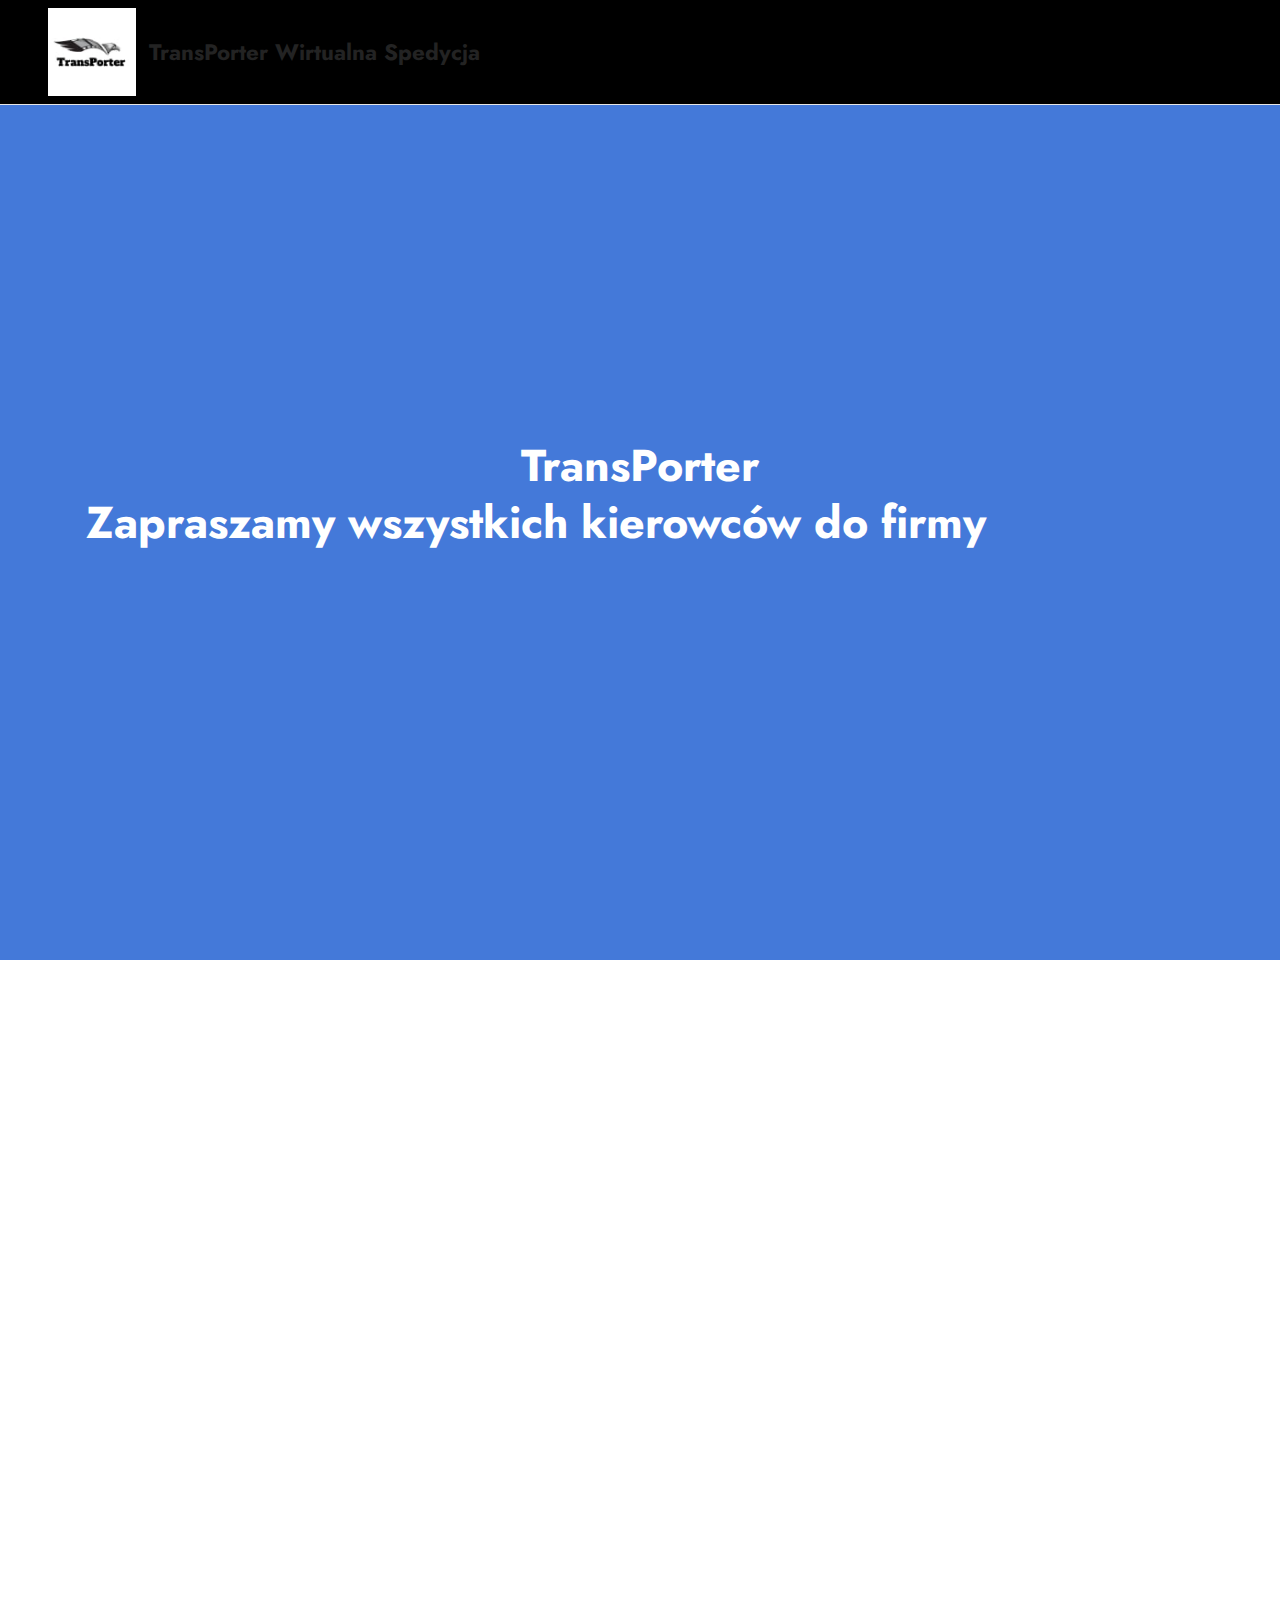
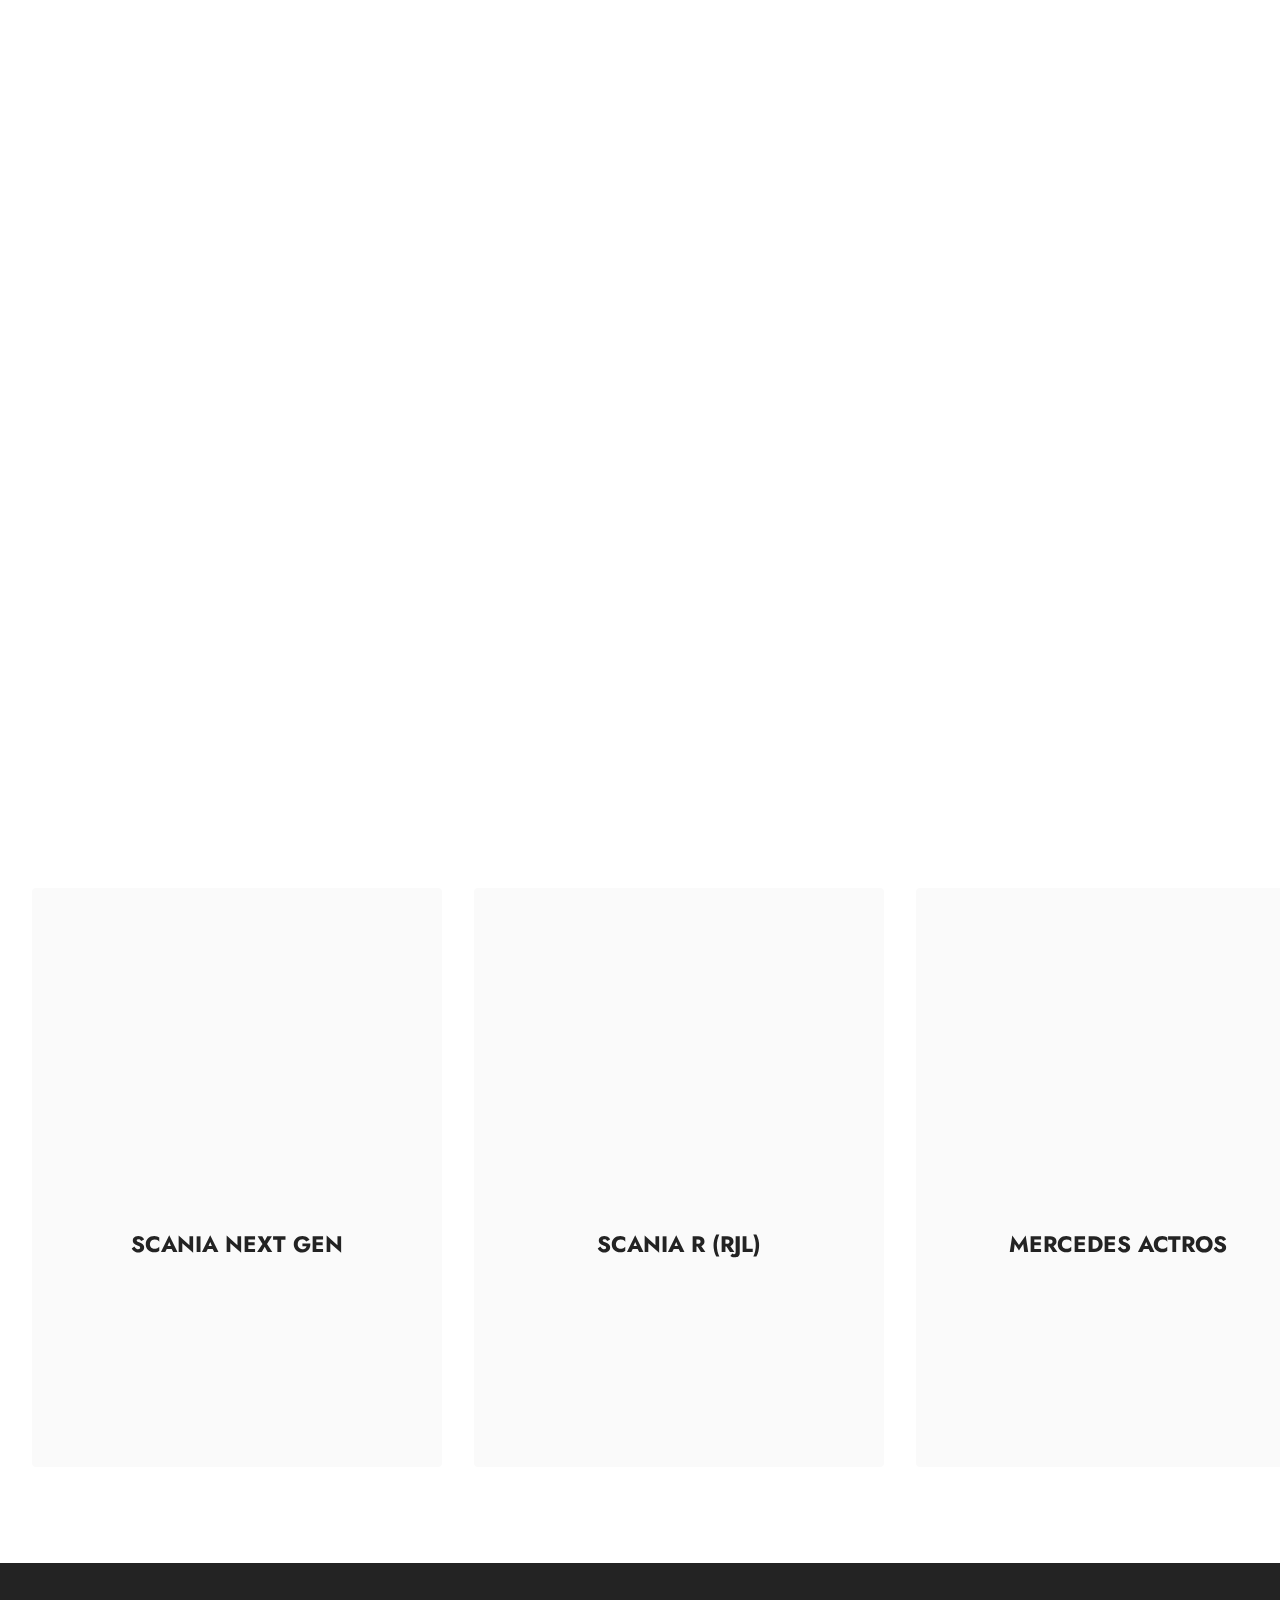
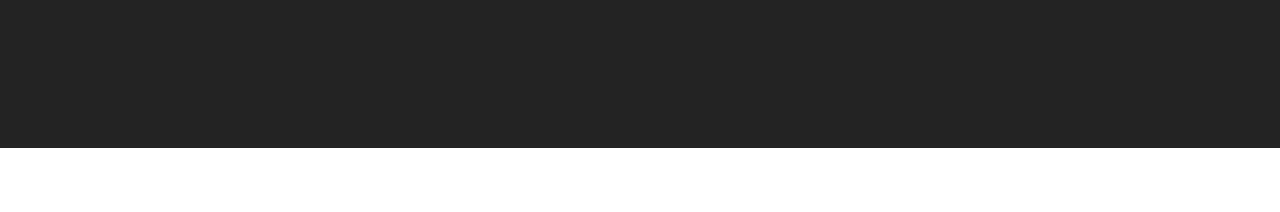
<file: index.html>
<!DOCTYPE html>
<html  >
<head>
  <!-- Site made with Mobirise Website Builder v5.8.14, https://mobirise.com -->
  <meta charset="UTF-8">
  <meta http-equiv="X-UA-Compatible" content="IE=edge">
  <meta name="generator" content="Mobirise v5.8.14, mobirise.com">
  <meta name="viewport" content="width=device-width, initial-scale=1, minimum-scale=1">
  <link rel="shortcut icon" href="assets/images/nowy-projekt-4-1-96x96.jpg" type="image/x-icon">
  <meta name="description" content="">
  
  
  <title>Home</title>
  <link rel="stylesheet" href="assets/web/assets/mobirise-icons2/mobirise2.css">
  <link rel="stylesheet" href="assets/bootstrap/css/bootstrap.min.css">
  <link rel="stylesheet" href="assets/bootstrap/css/bootstrap-grid.min.css">
  <link rel="stylesheet" href="assets/bootstrap/css/bootstrap-reboot.min.css">
  <link rel="stylesheet" href="assets/animatecss/animate.css">
  <link rel="stylesheet" href="assets/dropdown/css/style.css">
  <link rel="stylesheet" href="assets/socicon/css/styles.css">
  <link rel="stylesheet" href="assets/theme/css/style.css">
  <link rel="preload" href="https://fonts.googleapis.com/css?family=Jost:100,200,300,400,500,600,700,800,900,100i,200i,300i,400i,500i,600i,700i,800i,900i&display=swap" as="style" onload="this.onload=null;this.rel='stylesheet'">
  <noscript><link rel="stylesheet" href="https://fonts.googleapis.com/css?family=Jost:100,200,300,400,500,600,700,800,900,100i,200i,300i,400i,500i,600i,700i,800i,900i&display=swap"></noscript>
  <link rel="preload" as="style" href="assets/mobirise/css/mbr-additional.css"><link rel="stylesheet" href="assets/mobirise/css/mbr-additional.css" type="text/css">

  
  
  
</head>
<body>
  
  <section data-bs-version="5.1" class="menu cid-s48OLK6784" once="menu" id="menu1-h">
    
    <nav class="navbar navbar-dropdown navbar-fixed-top collapsed">
        <div class="container-fluid">
            <div class="navbar-brand">
                <span class="navbar-logo">
                    <a href="https://mobiri.se">
                        <img src="assets/images/nowy-projekt-4-1-96x96.jpg" alt="Mobirise Website Builder" style="height: 5.5rem;">
                    </a>
                </span>
                <span class="navbar-caption-wrap"><a class="navbar-caption text-black display-7" href="https://mobiri.se">TransPorter Wirtualna Spedycja</a></span>
            </div>
            <button class="navbar-toggler" type="button" data-toggle="collapse" data-bs-toggle="collapse" data-target="#navbarSupportedContent" data-bs-target="#navbarSupportedContent" aria-controls="navbarNavAltMarkup" aria-expanded="false" aria-label="Toggle navigation">
                <div class="hamburger">
                    <span></span>
                    <span></span>
                    <span></span>
                    <span></span>
                </div>
            </button>
            <div class="collapse navbar-collapse" id="navbarSupportedContent">
                <ul class="navbar-nav nav-dropdown nav-right" data-app-modern-menu="true"><li class="nav-item"><a class="nav-link link text-black display-4" href="https://mobirise.com">Menu Item 1</a></li>
                    <li class="nav-item"><a class="nav-link link text-black display-4" href="https://mobirise.com">
                            Menu Item 2</a></li></ul>
                <div class="icons-menu">
                    <a class="iconfont-wrapper" href="https://mobiri.se" target="_blank">
                        <span class="p-2 mbr-iconfont socicon-facebook socicon"></span>
                    </a>
                    <a class="iconfont-wrapper" href="https://mobiri.se" target="_blank">
                        <span class="p-2 mbr-iconfont socicon-twitter socicon"></span>
                    </a>
                    <a class="iconfont-wrapper" href="https://mobiri.se" target="_blank">
                        <span class="p-2 mbr-iconfont socicon-instagram socicon"></span>
                    </a>
                    
                </div>
                
            </div>
        </div>
    </nav>

</section>

<section data-bs-version="5.1" class="header8 cid-tJjDseSRau mbr-fullscreen" id="header8-y">
    

    
    
    
    <div class="container">
        <div class="row justify-content-center">
            <div class="col-12">
                <h3 class="mbr-section-title mbr-white mbr-fonts-style display-1"><strong>TransPorter</strong></h3>
                <p class="mbr-text mbr-fonts-style mbr-white mb-4 display-1"><strong>Zapraszamy wszystkich kierowców do firmy</strong></p>
            </div>
        </div>
    </div>
</section>

<section data-bs-version="5.1" class="content4 cid-tJjzNFjD5G" id="content4-u">
    

    
    
    <div class="container">
        <div class="row justify-content-center">
            <div class="title col-md-12 col-lg-10">
                <h3 class="mbr-section-title mbr-fonts-style align-center mb-4 display-2"><strong>Co trzeba zrobić by dołączyć do</strong><br><strong>naszej firmy ?</strong></h3>
                <h4 class="mbr-section-subtitle align-center mbr-fonts-style mb-4 display-5">Przed dołączeniem do firmy każdy kierowca musi zdać egzamin.<br>Egzaminy będą się odbywać na singleplayer ze względu na ruch AI, aby sprawdzić jak zachowujecie się na drodze z ruchem drogowym. Osoba która ma poniżej 50h będzie mogła popełnić maksymalnie 3 wykroczenia, natomiast osoba która ma 50h lub więcej będzie mogła popełnić maksymalnie 1 wykroczenie na każdą jazdę próbną. Oczywiście jeśli pojawiają się jakieś błędy stworzone przez grę, egzamin próbny nie jest przerywany, a kierowca nie ponosi za to odpowiedzialności. Osoby które nie zdały egzaminu mogą się umówić z naszymi egzaminatorami na poprawkę.</h4>
                
            </div>
        </div>
    </div>
</section>

<section data-bs-version="5.1" class="image1 cid-tJjuU9otkA" id="image1-q">
    

    
    

    <div class="container">
        <div class="row align-items-center">
            <div class="col-12 col-lg-6">
                <div class="image-wrapper">
                    <img src="assets/images/ets2-20230705-150834-1256x707.png" alt="Mobirise Website Builder">
                    <p class="mbr-description mbr-fonts-style pt-2 align-center display-4"></p>
                </div>
            </div>
            <div class="col-12 col-lg">
                <div class="text-wrapper">
                    <h3 class="mbr-section-title mbr-fonts-style mb-3 display-5"><strong>Zestawy firmowe</strong><strong><br></strong></h3>
                    <p class="mbr-text mbr-fonts-style display-7">- SCANIA NEXT GEN<br>- SCANIA R (RJL)<br>- MAN TGX 2020<br>-&nbsp;MERCEDES ACTROS MP3<br>-&nbsp;DAF XF 105<br>- DAF XG</p>
                </div>
            </div>
        </div>
    </div>
</section>

<section data-bs-version="5.1" class="slider6 mbr-embla cid-tJjx3UgiJF" id="slider6-s">
    
    
    <div class="position-relative">
        <div class="mbr-section-head">
            <h4 class="mbr-section-title mbr-fonts-style align-center mb-0 display-2"><strong>NASZA FLOTA</strong></h4>
            <h5 class="mbr-section-subtitle mbr-fonts-style align-center mb-0 mt-2 display-5"></h5>
        </div>
        <div class="embla mt-4" data-skip-snaps="true" data-align="center" data-contain-scroll="trimSnaps" data-auto-play-interval="5" data-draggable="true">
            <div class="embla__viewport container-fluid">
                <div class="embla__container">
                    
                    <div class="embla__slide slider-image item active" style="margin-left: 1rem; margin-right: 1rem;">
                        <div class="slide-content">
                            <div class="item-wrapper">
                                <div class="item-img">
                                    <img src="assets/images/ets2-20230705-133657-600x338.png" alt="Mobirise Website Builder" title="" data-slide-to="0" data-bs-slide-to="0">
                                </div>
                            </div>
                            <div class="item-content">
                                <h5 class="item-title mbr-fonts-style display-4"></h5>
                                <h6 class="item-subtitle mbr-fonts-style mt-1 display-7"><strong>SCANIA NEXT GEN</strong></h6>
                                <p class="mbr-text mbr-fonts-style mt-3 display-7">Odblokowanie po oddaniu 25k km do firmy</p>
                            </div>
                            <div class="mbr-section-btn item-footer mt-2"><a href="" class="btn item-btn btn-primary-outline display-7" target="_blank">Read More &gt;</a></div>
                        </div>
                    </div>
                    <div class="embla__slide slider-image item" style="margin-left: 1rem; margin-right: 1rem;">
                        <div class="slide-content">
                            <div class="item-wrapper">
                                <div class="item-img">
                                    <img src="assets/images/ets2-20230705-131900-600x338.png" alt="Mobirise Website Builder" title="" data-slide-to="1" data-bs-slide-to="1">
                                </div>
                            </div>
                            <div class="item-content">
                                <h5 class="item-title mbr-fonts-style display-4"></h5>
                                <h6 class="item-subtitle mbr-fonts-style mt-1 display-7"><strong>SCANIA R (RJL)</strong></h6>
                                <p class="mbr-text mbr-fonts-style mt-3 display-7">Odblokowanie po oddaniu 25k km do firmy</p>
                            </div>
                            <div class="mbr-section-btn item-footer mt-2"><a href="" class="btn item-btn btn-primary-outline display-7" target="_blank">Read More &gt;</a></div>
                        </div>
                    </div><div class="embla__slide slider-image item" style="margin-left: 1rem; margin-right: 1rem;">
                        <div class="slide-content">
                            <div class="item-wrapper">
                                <div class="item-img">
                                    <img src="assets/images/ets2-20230705-135903-600x338.png" alt="Mobirise Website Builder" title="" data-slide-to="2" data-bs-slide-to="2">
                                </div>
                            </div>
                            <div class="item-content">
                                <h5 class="item-title mbr-fonts-style display-4"></h5>
                                <h6 class="item-subtitle mbr-fonts-style mt-1 display-7"><strong>MERCEDES ACTROS&nbsp;</strong></h6>
                                <p class="mbr-text mbr-fonts-style mt-3 display-7">Zestaw w naszej flocie</p>
                            </div>
                            <div class="mbr-section-btn item-footer mt-2"><a href="" class="btn item-btn btn-primary-outline display-7" target="_blank">Read More &gt;</a></div>
                        </div>
                    </div>
                    <div class="embla__slide slider-image item" style="margin-left: 1rem; margin-right: 1rem;">
                        <div class="slide-content">
                            <div class="item-wrapper">
                                <div class="item-img">
                                    <img src="assets/images/ets2-20230705-134914-600x338.png" alt="Mobirise Website Builder" title="" data-slide-to="3" data-bs-slide-to="3">
                                </div>
                            </div>
                            <div class="item-content">
                                <h5 class="item-title mbr-fonts-style display-4"></h5>
                                <h6 class="item-subtitle mbr-fonts-style mt-1 display-7"><strong>MAN TGX 2020</strong></h6>
                                <p class="mbr-text mbr-fonts-style mt-3 display-7">Zestaw w naszej flocie</p>
                            </div>
                            <div class="mbr-section-btn item-footer mt-2"><a href="" class="btn item-btn btn-primary-outline display-7" target="_blank">Read More &gt;</a></div>
                        </div>
                    </div><div class="embla__slide slider-image item" style="margin-left: 1rem; margin-right: 1rem;">
                        <div class="slide-content">
                            <div class="item-wrapper">
                                <div class="item-img">
                                    <img src="assets/images/ets2-20230706-135212-600x338.png" alt="Mobirise Website Builder" title="" data-slide-to="4" data-bs-slide-to="4">
                                </div>
                            </div>
                            <div class="item-content">
                                <h5 class="item-title mbr-fonts-style display-4"></h5>
                                <h6 class="item-subtitle mbr-fonts-style mt-1 display-7"><strong>DAF XF 105</strong></h6>
                                <p class="mbr-text mbr-fonts-style mt-3 display-7">Zestaw w naszej flocie</p>
                            </div>
                            <div class="mbr-section-btn item-footer mt-2"><a href="" class="btn item-btn btn-primary-outline display-7" target="_blank">Read More &gt;</a></div>
                        </div>
                    </div>
                </div>
            </div>
            <button class="embla__button embla__button--prev">
                <span class="mobi-mbri mobi-mbri-arrow-prev mbr-iconfont" aria-hidden="true"></span>
                <span class="sr-only visually-hidden visually-hidden">Previous</span>
            </button>
            <button class="embla__button embla__button--next">
                <span class="mobi-mbri mobi-mbri-arrow-next mbr-iconfont" aria-hidden="true"></span>
                <span class="sr-only visually-hidden visually-hidden">Next</span>
            </button>
        </div>
    </div>
</section>

<section data-bs-version="5.1" class="footer3 cid-tJjLVH9xIP" once="footers" id="footer3-18">

    

    

    <div class="container">
        <div class="media-container-row align-center mbr-white">
            <div class="row row-links">
                <ul class="foot-menu">
                    
                    
                    
                    
                    
                <li class="foot-menu-item mbr-fonts-style display-7">
                        <a class="text-white" href="#" target="_blank">About us</a>
                    </li><li class="foot-menu-item mbr-fonts-style display-7">
                        <a class="text-white" href="#" target="_blank">Services</a>
                    </li><li class="foot-menu-item mbr-fonts-style display-7">
                        <a class="text-white" href="#" target="_blank">Contact Us</a>
                    </li><li class="foot-menu-item mbr-fonts-style display-7">
                        <a class="text-white" href="#" target="_blank">Careers</a>
                    </li><li class="foot-menu-item mbr-fonts-style display-7">
                        <a class="text-white" href="#" target="_blank">Work</a>
                    </li></ul>
            </div>
            <div class="row social-row">
                <div class="social-list align-right pb-2">
                    
                    
                    
                    
                    
                    
                <div class="soc-item">
                        <a href="https://twitter.com/mobirise" target="_blank">
                            <span class="socicon-twitter socicon mbr-iconfont mbr-iconfont-social"></span>
                        </a>
                    </div><div class="soc-item">
                        <a href="https://www.facebook.com/pages/Mobirise/1616226671953247" target="_blank">
                            <span class="socicon-facebook socicon mbr-iconfont mbr-iconfont-social"></span>
                        </a>
                    </div><div class="soc-item">
                        <a href="https://www.youtube.com/c/mobirise" target="_blank">
                            <span class="mbr-iconfont mbr-iconfont-social socicon-youtube socicon" style="font-size: 25px; color: rgb(228, 63, 63); fill: rgb(228, 63, 63);"></span>
                        </a>
                    </div><div class="soc-item">
                        <a href="https://instagram.com/mobirise" target="_blank">
                            <span class="socicon-instagram socicon mbr-iconfont mbr-iconfont-social"></span>
                        </a>
                    </div><div class="soc-item">
                        <a href="https://plus.google.com/u/0/+Mobirise" target="_blank">
                            <span class="socicon-googleplus socicon mbr-iconfont mbr-iconfont-social"></span>
                        </a>
                    </div><div class="soc-item">
                        <a href="https://www.behance.net/Mobirise" target="_blank">
                            <span class="socicon-behance socicon mbr-iconfont mbr-iconfont-social"></span>
                        </a>
                    </div></div>
            </div>
            <div class="row row-copirayt">
                <p class="mbr-text mb-0 mbr-fonts-style mbr-white align-center display-7">
                    © Copyright 2025 Mobirise. All Rights Reserved.
                </p>
            </div>
        </div>
    </div>
</section><section class="display-7" style="padding: 0;align-items: center;justify-content: center;flex-wrap: wrap;    align-content: center;display: flex;position: relative;height: 4rem;"><a href="https://mobiri.se/" style="flex: 1 1;height: 4rem;position: absolute;width: 100%;z-index: 1;"><img alt="" style="height: 4rem;" src="[data-uri]"></a><p style="margin: 0;text-align: center;" class="display-7">Made with &#8204;</p><a style="z-index:1" href="https://mobirise.com/html-editor.html">HTML Editor</a></section><script src="assets/bootstrap/js/bootstrap.bundle.min.js"></script>  <script src="assets/smoothscroll/smooth-scroll.js"></script>  <script src="assets/ytplayer/index.js"></script>  <script src="assets/dropdown/js/navbar-dropdown.js"></script>  <script src="assets/embla/embla.min.js"></script>  <script src="assets/embla/script.js"></script>  <script src="assets/theme/js/script.js"></script>  
  
  
 <div id="scrollToTop" class="scrollToTop mbr-arrow-up"><a style="text-align: center;"><i class="mbr-arrow-up-icon mbr-arrow-up-icon-cm cm-icon cm-icon-smallarrow-up"></i></a></div>
    <input name="animation" type="hidden">
  </body>
</html>
</file>
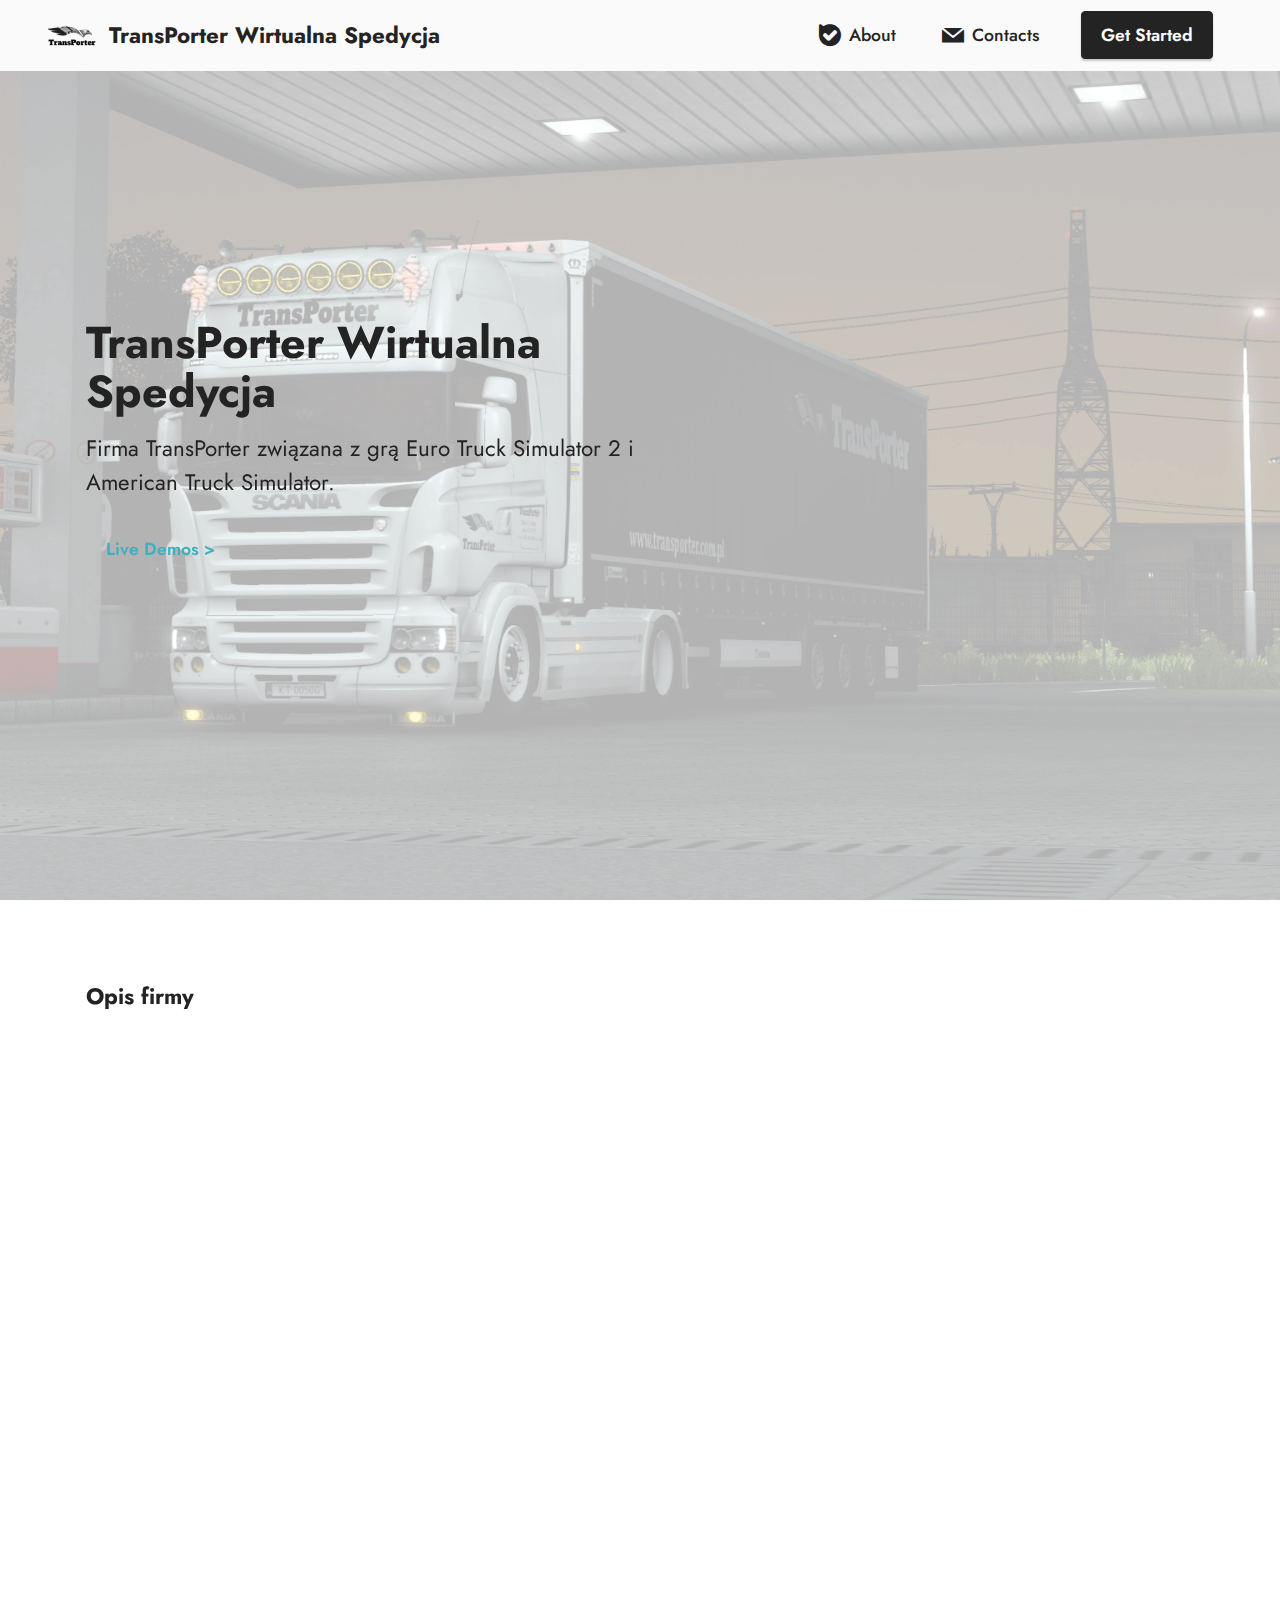
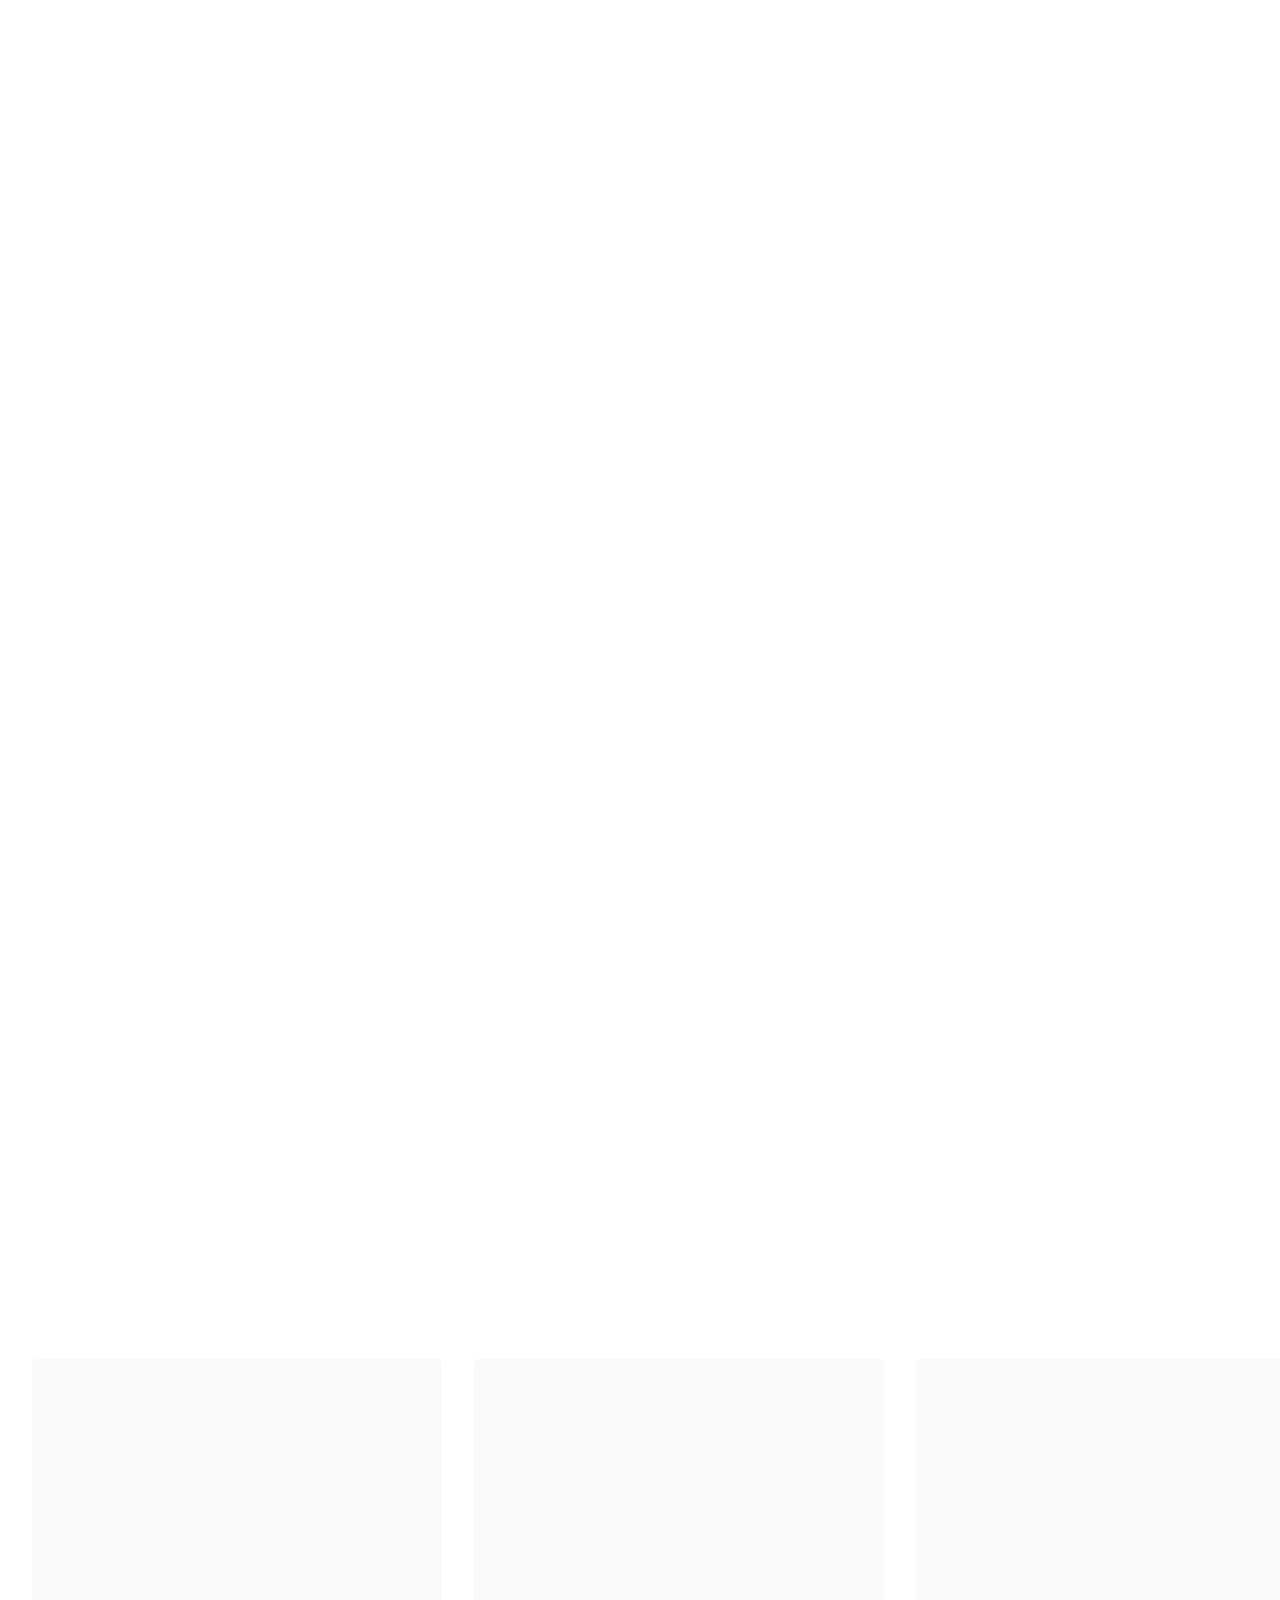
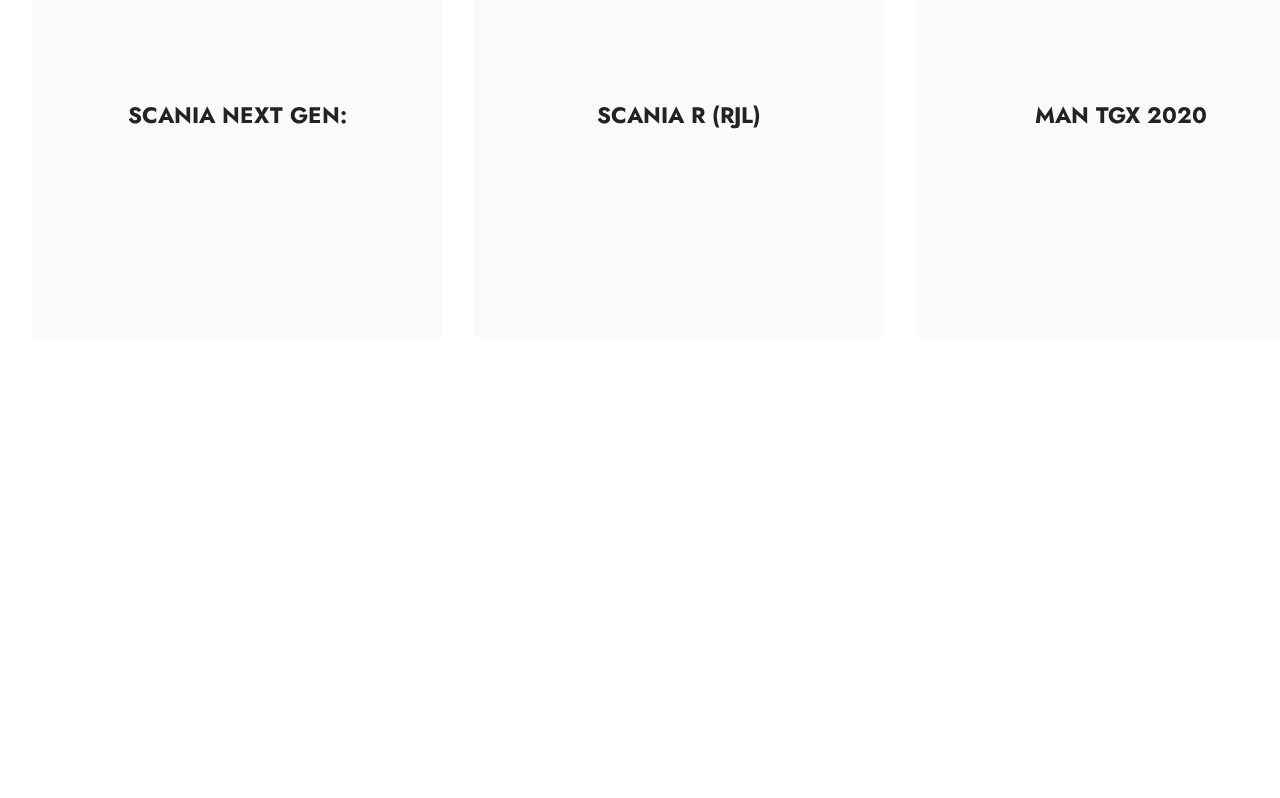
<file: page1.html>
<!DOCTYPE html>
<html  >
<head>
  <!-- Site made with Mobirise Website Builder v5.8.14, https://mobirise.com -->
  <meta charset="UTF-8">
  <meta http-equiv="X-UA-Compatible" content="IE=edge">
  <meta name="generator" content="Mobirise v5.8.14, mobirise.com">
  <meta name="viewport" content="width=device-width, initial-scale=1, minimum-scale=1">
  <link rel="shortcut icon" href="assets/images/nowy-projekt-4-1-96x96.jpg" type="image/x-icon">
  <meta name="description" content="">
  
  
  <title>Page 1</title>
  <link rel="stylesheet" href="assets/web/assets/mobirise-icons2/mobirise2.css">
  <link rel="stylesheet" href="assets/bootstrap/css/bootstrap.min.css">
  <link rel="stylesheet" href="assets/bootstrap/css/bootstrap-grid.min.css">
  <link rel="stylesheet" href="assets/bootstrap/css/bootstrap-reboot.min.css">
  <link rel="stylesheet" href="assets/parallax/jarallax.css">
  <link rel="stylesheet" href="assets/animatecss/animate.css">
  <link rel="stylesheet" href="assets/dropdown/css/style.css">
  <link rel="stylesheet" href="assets/socicon/css/styles.css">
  <link rel="stylesheet" href="assets/theme/css/style.css">
  <link rel="preload" href="https://fonts.googleapis.com/css?family=Jost:100,200,300,400,500,600,700,800,900,100i,200i,300i,400i,500i,600i,700i,800i,900i&display=swap" as="style" onload="this.onload=null;this.rel='stylesheet'">
  <noscript><link rel="stylesheet" href="https://fonts.googleapis.com/css?family=Jost:100,200,300,400,500,600,700,800,900,100i,200i,300i,400i,500i,600i,700i,800i,900i&display=swap"></noscript>
  <link rel="preload" as="style" href="assets/mobirise/css/mbr-additional.css"><link rel="stylesheet" href="assets/mobirise/css/mbr-additional.css" type="text/css">

  
  
  
</head>
<body>
  
  <section data-bs-version="5.1" class="menu menu2 cid-sFCw1qGFAI" once="menu" id="menu2-23">
    
    <nav class="navbar navbar-dropdown navbar-fixed-top navbar-expand-lg">
        <div class="container-fluid">
            <div class="navbar-brand">
                <span class="navbar-logo">
                    <a href="https://mobiri.se">
                        <img src="assets/images/nowy-projekt-4-1-1-96x96.png" alt="Mobirise Website Builder" style="height: 3rem;">
                    </a>
                </span>
                <span class="navbar-caption-wrap"><a class="navbar-caption text-black display-7" href="https://mobiri.se">TransPorter Wirtualna Spedycja</a></span>
            </div>
            <button class="navbar-toggler" type="button" data-toggle="collapse" data-bs-toggle="collapse" data-target="#navbarSupportedContent" data-bs-target="#navbarSupportedContent" aria-controls="navbarNavAltMarkup" aria-expanded="false" aria-label="Toggle navigation">
                <div class="hamburger">
                    <span></span>
                    <span></span>
                    <span></span>
                    <span></span>
                </div>
            </button>
            <div class="collapse navbar-collapse" id="navbarSupportedContent">
                <ul class="navbar-nav nav-dropdown" data-app-modern-menu="true"><li class="nav-item"><a class="nav-link link text-black text-primary display-4" href="index.html"><span class="socicon socicon-bale mbr-iconfont mbr-iconfont-btn"></span>About</a></li>
                    <li class="nav-item"><a class="nav-link link text-black text-primary display-4" href="index.html"><span class="socicon socicon-mail mbr-iconfont mbr-iconfont-btn"></span>Contacts</a></li></ul>
                
                <div class="navbar-buttons mbr-section-btn"><a class="btn btn-primary display-4" href="https://trucksbook.eu/company/175625">
                        Get Started</a></div>
            </div>
        </div>
    </nav>
</section>

<section data-bs-version="5.1" class="header2 cid-tJjJrvIlg9 mbr-fullscreen mbr-parallax-background" id="header2-16">

    

    
    <div class="mbr-overlay" style="opacity: 0.7; background-color: rgb(255, 255, 255);"></div>

    <div class="container">
        <div class="row">
            <div class="col-12 col-lg-7">
                <h1 class="mbr-section-title mbr-fonts-style mb-3 display-1"><strong>TransPorter Wirtualna Spedycja</strong></h1>
                
                <p class="mbr-text mbr-fonts-style display-7">Firma TransPorter związana z grą Euro Truck Simulator 2 i American Truck Simulator.<br></p>
                <div class="mbr-section-btn mt-3"><a class="btn btn-success-outline display-4" href="https://mobiri.se">Live Demos &gt;</a></div>
            </div>
        </div>
    </div>
</section>

<section data-bs-version="5.1" class="content10 cid-tJjNEBS14d" id="content10-1g">
    
    <div class="container">
        <div class="row justify-content-center">
            <div class="col-12 col-md">
                
                <h6 class="mbr-section-subtitle mbr-fonts-style mb-4 display-7"><strong>Opis firmy</strong></h6>
            </div>
            <div class="col-md-12 col-lg-6">
                <p class="mbr-text mbr-fonts-style display-7">Firma TransPorter związana z grą Euro Truck Simulator 2 i American Truck Simulator
<br>Zaprasza kierowców w wieku
<br>Od 12 lat do 18 do grupy Junior natomiast powyżej 18 lat do grupy Senior.
<br>Firma stawia na jak największe cele oraz na szacunek do kierowców jeżdżących w firmie jak i po za nią.
<br>Nasza firma również poszukuje osób chętnych do jeżdżenia jak i uczących się oraz doświadczonych kierowców w tym symulatorze.
<br>Firma jeździ w trybie rzeczywistym 0-90km/h
<br>Dołącz już dziś i ciesz się symulatorem razem z nami!</p>
            </div>
        </div>
    </div>
</section>

<section data-bs-version="5.1" class="content4 cid-tJjFCwQiDE" id="content4-10">
    

    
    
    <div class="container">
        <div class="row justify-content-center">
            <div class="title col-md-12 col-lg-10">
                <h3 class="mbr-section-title mbr-fonts-style align-center mb-4 display-2"><strong>Co trzeba zrobić by dołączyć do&nbsp;</strong><br><strong>naszej firmy?</strong></h3>
                <h4 class="mbr-section-subtitle align-center mbr-fonts-style mb-4 display-5">Przed dołączeniem do firmy będą się odbywać na singleplayer że względu na ruch AI, aby sprawdzić jak zachowujecie się na drodze z ruchem drogowym. Osoba która ma poniżej 50h będzie mogła popełnić maksymalnie 3 wykroczenia, natomiast osoba która ma 50h lub więcej będzie mogła popełnić maksymalnie 1 wykroczenie na każdą jazdę próbną. Oczywiście jeśli pojawiają się jakieś błędy stworzone przez grę, egzamin próbny nie jest przerywany, a kierowca nie ponosi za to odpowiedzialności. Proszę o udostępnienie ekranu i możemy ruszać z egzaminem.</h4>
                
            </div>
        </div>
    </div>
</section>

<section data-bs-version="5.1" class="image1 cid-tJjFFboUAd" id="image1-11">
    

    
    

    <div class="container">
        <div class="row align-items-center">
            <div class="col-12 col-lg-6">
                <div class="image-wrapper">
                    <img src="assets/images/ets2-20230705-150834-1256x707.png" alt="Mobirise Website Builder">
                    <p class="mbr-description mbr-fonts-style pt-2 align-center display-4"></p>
                </div>
            </div>
            <div class="col-12 col-lg">
                <div class="text-wrapper">
                    <h3 class="mbr-section-title mbr-fonts-style mb-3 display-5"><strong>Zestawy firmowe</strong></h3>
                    <p class="mbr-text mbr-fonts-style display-7">- SCANIA NEXT GEN<br>-&nbsp;SCANIA R (RJL)<br>-&nbsp;MAN TGX 2020<br>-&nbsp;MERCEDES ACTROS MP3<br>- DAF XF 105<br>- DAF XG&nbsp;<br></p>
                </div>
            </div>
        </div>
    </div>
</section>

<section data-bs-version="5.1" class="slider6 mbr-embla cid-tJjI415v0P" id="slider6-14">
    
    
    <div class="position-relative">
        <div class="mbr-section-head">
            <h4 class="mbr-section-title mbr-fonts-style align-center mb-0 display-2"><strong>NASZA FLOTA</strong></h4>
            <h5 class="mbr-section-subtitle mbr-fonts-style align-center mb-0 mt-2 display-5"></h5>
        </div>
        <div class="embla mt-4" data-skip-snaps="true" data-align="center" data-contain-scroll="trimSnaps" data-auto-play-interval="5" data-draggable="true">
            <div class="embla__viewport container-fluid">
                <div class="embla__container">
                    <div class="embla__slide slider-image item active" style="margin-left: 1rem; margin-right: 1rem;">
                        <div class="slide-content">
                            <div class="item-wrapper">
                                <div class="item-img">
                                    <img src="assets/images/ets2-20230705-133657-600x338.png" alt="Mobirise Website Builder" title="" data-slide-to="0" data-bs-slide-to="0">
                                </div>
                            </div>
                            <div class="item-content">
                                <h5 class="item-title mbr-fonts-style display-4"></h5>
                                <h6 class="item-subtitle mbr-fonts-style mt-1 display-7"><strong>SCANIA NEXT GEN:</strong></h6>
                                <p class="mbr-text mbr-fonts-style mt-3 display-7">Odblokowanie po oddaniu 25k km do firmy</p>
                            </div>
                            <div class="mbr-section-btn item-footer mt-2"><a href="" class="btn item-btn btn-primary-outline display-7" target="_blank">Read More &gt;</a></div>
                        </div>
                    </div><div class="embla__slide slider-image item" style="margin-left: 1rem; margin-right: 1rem;">
                        <div class="slide-content">
                            <div class="item-wrapper">
                                <div class="item-img">
                                    <img src="assets/images/ets2-20230705-131900-600x338.png" alt="Mobirise Website Builder" title="" data-slide-to="1" data-bs-slide-to="1">
                                </div>
                            </div>
                            <div class="item-content">
                                <h5 class="item-title mbr-fonts-style display-4"></h5>
                                <h6 class="item-subtitle mbr-fonts-style mt-1 display-7"><strong>SCANIA R (RJL)</strong></h6>
                                <p class="mbr-text mbr-fonts-style mt-3 display-7">Odblokowanie po oddaniu 25k km do firmy<br>
                                </p>
                            </div>
                            <div class="mbr-section-btn item-footer mt-2"><a href="" class="btn item-btn btn-primary-outline display-7" target="_blank">Read More &gt;</a></div>
                        </div>
                    </div><div class="embla__slide slider-image item" style="margin-left: 1rem; margin-right: 1rem;">
                        <div class="slide-content">
                            <div class="item-wrapper">
                                <div class="item-img">
                                    <img src="assets/images/ets2-20230705-134914-600x338.png" alt="Mobirise Website Builder" title="" data-slide-to="2" data-bs-slide-to="2">
                                </div>
                            </div>
                            <div class="item-content">
                                <h5 class="item-title mbr-fonts-style display-4"></h5>
                                <h6 class="item-subtitle mbr-fonts-style mt-1 display-7"><strong>MAN TGX 2020</strong></h6>
                                <p class="mbr-text mbr-fonts-style mt-3 display-7">W naszej flocie</p>
                            </div>
                            <div class="mbr-section-btn item-footer mt-2"><a href="" class="btn item-btn btn-primary-outline display-7" target="_blank">Read More &gt;</a></div>
                        </div>
                    </div><div class="embla__slide slider-image item" style="margin-left: 1rem; margin-right: 1rem;">
                        <div class="slide-content">
                            <div class="item-wrapper">
                                <div class="item-img">
                                    <img src="assets/images/ets2-20230705-135903-600x338.png" alt="Mobirise Website Builder" title="" data-slide-to="3" data-bs-slide-to="3">
                                </div>
                            </div>
                            <div class="item-content">
                                <h5 class="item-title mbr-fonts-style display-4"></h5>
                                <h6 class="item-subtitle mbr-fonts-style mt-1 display-7"><strong>MERCEDES ACTROS&nbsp;</strong></h6>
                                <p class="mbr-text mbr-fonts-style mt-3 display-7">W naszej flocie</p>
                            </div>
                            <div class="mbr-section-btn item-footer mt-2"><a href="" class="btn item-btn btn-primary-outline display-7" target="_blank">Read More &gt;</a></div>
                        </div>
                    </div><div class="embla__slide slider-image item" style="margin-left: 1rem; margin-right: 1rem;">
                        <div class="slide-content">
                            <div class="item-wrapper">
                                <div class="item-img">
                                    <img src="assets/images/ets2-20230706-135212-600x338.png" alt="Mobirise Website Builder" title="" data-slide-to="4" data-bs-slide-to="4">
                                </div>
                            </div>
                            <div class="item-content">
                                <h5 class="item-title mbr-fonts-style display-4"></h5>
                                <h6 class="item-subtitle mbr-fonts-style mt-1 display-7"><strong>DAF XF 105</strong></h6>
                                <p class="mbr-text mbr-fonts-style mt-3 display-7">W naszej flocie</p>
                            </div>
                            <div class="mbr-section-btn item-footer mt-2"><a href="" class="btn item-btn btn-primary-outline display-7" target="_blank">Read More &gt;</a></div>
                        </div>
                    </div>
                    
                    
                    
                </div>
            </div>
            <button class="embla__button embla__button--prev">
                <span class="mobi-mbri mobi-mbri-arrow-prev mbr-iconfont" aria-hidden="true"></span>
                <span class="sr-only visually-hidden visually-hidden">Previous</span>
            </button>
            <button class="embla__button embla__button--next">
                <span class="mobi-mbri mobi-mbri-arrow-next mbr-iconfont" aria-hidden="true"></span>
                <span class="sr-only visually-hidden visually-hidden">Next</span>
            </button>
        </div>
    </div>
</section>

<section data-bs-version="5.1" class="share3 cid-tJjMGrAjMd" id="share3-1f">
    
     
    
    
    

    <div class="container">
        <div class="media-container-row">
            <div class="col-12">
                <h3 class="mbr-section-title align-center mb-3 mbr-fonts-style display-2">
                    <strong>Follow Us!</strong>
                </h3>
                <div class="social-list align-center">
                   
                    <a class="iconfont-wrapper bg-facebook m-2 " target="_blank" href="https://www.facebook.com/groups/2475953592582101/?ref=share">
                            <span class="socicon-facebook socicon"></span>
                        </a>
                        <a class="iconfont-wrapper bg-twitter m-2" href="https://mobiri.se" target="_blank">
                            <span class="socicon-twitter socicon"></span>
                        </a>
                        <a class="iconfont-wrapper bg-instagram m-2" href="https://www.facebook.com/groups/2475953592582101/?ref=share" target="_blank">
                            <span class="socicon-instagram socicon"></span>
                        </a>
                        
                        
                        
                        
                        
                        
                        
                        
                </div>
            </div>
        </div>
    </div>
</section><section class="display-7" style="padding: 0;align-items: center;justify-content: center;flex-wrap: wrap;    align-content: center;display: flex;position: relative;height: 4rem;"><a href="https://mobiri.se/" style="flex: 1 1;height: 4rem;position: absolute;width: 100%;z-index: 1;"><img alt="" style="height: 4rem;" src="[data-uri]"></a><p style="margin: 0;text-align: center;" class="display-7">Made with &#8204;</p><a style="z-index:1" href="https://mobirise.com/builder/easiest-website-builder.html">Easiest Website Builder</a></section><script src="assets/bootstrap/js/bootstrap.bundle.min.js"></script>  <script src="assets/parallax/jarallax.js"></script>  <script src="assets/smoothscroll/smooth-scroll.js"></script>  <script src="assets/ytplayer/index.js"></script>  <script src="assets/dropdown/js/navbar-dropdown.js"></script>  <script src="assets/embla/embla.min.js"></script>  <script src="assets/embla/script.js"></script>  <script src="assets/theme/js/script.js"></script>  
  
  
 <div id="scrollToTop" class="scrollToTop mbr-arrow-up"><a style="text-align: center;"><i class="mbr-arrow-up-icon mbr-arrow-up-icon-cm cm-icon cm-icon-smallarrow-up"></i></a></div>
    <input name="animation" type="hidden">
  </body>
</html>
</file>
<file: assets/web/assets/mobirise-icons2/mobirise2.css>
@font-face {
  font-family: 'Moririse2';
  font-display: swap;
  src:  url('mobirise2.eot?f2bix4');
  src:  url('mobirise2.eot?f2bix4#iefix') format('embedded-opentype'),
    url('mobirise2.ttf?f2bix4') format('truetype'),
    url('mobirise2.woff?f2bix4') format('woff'),
    url('mobirise2.svg?f2bix4#mobirise2') format('svg');
  font-weight: normal;
  font-style: normal;
}

[class^="mobi-"], [class*=" mobi-"] {
  /* use !important to prevent issues with browser extensions that change fonts */
  font-family: 'Moririse2' !important;
  speak: none;
  font-style: normal;
  font-weight: normal;
  font-variant: normal;
  text-transform: none;
  line-height: 1;

  /* Better Font Rendering =========== */
  -webkit-font-smoothing: antialiased;
  -moz-osx-font-smoothing: grayscale;
}

.mobi-mbri-add-submenu:before {
  content: "\e900";
}
.mobi-mbri-alert:before {
  content: "\e901";
}
.mobi-mbri-align-center:before {
  content: "\e902";
}
.mobi-mbri-align-justify:before {
  content: "\e903";
}
.mobi-mbri-align-left:before {
  content: "\e904";
}
.mobi-mbri-align-right:before {
  content: "\e905";
}
.mobi-mbri-android:before {
  content: "\e906";
}
.mobi-mbri-apple:before {
  content: "\e907";
}
.mobi-mbri-arrow-down:before {
  content: "\e908";
}
.mobi-mbri-arrow-next:before {
  content: "\e909";
}
.mobi-mbri-arrow-prev:before {
  content: "\e90a";
}
.mobi-mbri-arrow-up:before {
  content: "\e90b";
}
.mobi-mbri-bold:before {
  content: "\e90c";
}
.mobi-mbri-bookmark:before {
  content: "\e90d";
}
.mobi-mbri-bootstrap:before {
  content: "\e90e";
}
.mobi-mbri-briefcase:before {
  content: "\e90f";
}
.mobi-mbri-browse:before {
  content: "\e910";
}
.mobi-mbri-bulleted-list:before {
  content: "\e911";
}
.mobi-mbri-calendar:before {
  content: "\e912";
}
.mobi-mbri-camera:before {
  content: "\e913";
}
.mobi-mbri-cart-add:before {
  content: "\e914";
}
.mobi-mbri-cart-full:before {
  content: "\e915";
}
.mobi-mbri-cash:before {
  content: "\e916";
}
.mobi-mbri-change-style:before {
  content: "\e917";
}
.mobi-mbri-chat:before {
  content: "\e918";
}
.mobi-mbri-clock:before {
  content: "\e919";
}
.mobi-mbri-close:before {
  content: "\e91a";
}
.mobi-mbri-cloud:before {
  content: "\e91b";
}
.mobi-mbri-code:before {
  content: "\e91c";
}
.mobi-mbri-contact-form:before {
  content: "\e91d";
}
.mobi-mbri-credit-card:before {
  content: "\e91e";
}
.mobi-mbri-cursor-click:before {
  content: "\e91f";
}
.mobi-mbri-cust-feedback:before {
  content: "\e920";
}
.mobi-mbri-database:before {
  content: "\e921";
}
.mobi-mbri-delivery:before {
  content: "\e922";
}
.mobi-mbri-desktop:before {
  content: "\e923";
}
.mobi-mbri-devices:before {
  content: "\e924";
}
.mobi-mbri-down:before {
  content: "\e925";
}
.mobi-mbri-download-2:before {
  content: "\e926";
}
.mobi-mbri-download:before {
  content: "\e927";
}
.mobi-mbri-drag-n-drop-2:before {
  content: "\e928";
}
.mobi-mbri-drag-n-drop:before {
  content: "\e929";
}
.mobi-mbri-edit-2:before {
  content: "\e92a";
}
.mobi-mbri-edit:before {
  content: "\e92b";
}
.mobi-mbri-error:before {
  content: "\e92c";
}
.mobi-mbri-extension:before {
  content: "\e92d";
}
.mobi-mbri-features:before {
  content: "\e92e";
}
.mobi-mbri-file:before {
  content: "\e92f";
}
.mobi-mbri-flag:before {
  content: "\e930";
}
.mobi-mbri-folder:before {
  content: "\e931";
}
.mobi-mbri-gift:before {
  content: "\e932";
}
.mobi-mbri-github:before {
  content: "\e933";
}
.mobi-mbri-globe-2:before {
  content: "\e934";
}
.mobi-mbri-globe:before {
  content: "\e935";
}
.mobi-mbri-growing-chart:before {
  content: "\e936";
}
.mobi-mbri-hearth:before {
  content: "\e937";
}
.mobi-mbri-help:before {
  content: "\e938";
}
.mobi-mbri-home:before {
  content: "\e939";
}
.mobi-mbri-hot-cup:before {
  content: "\e93a";
}
.mobi-mbri-idea:before {
  content: "\e93b";
}
.mobi-mbri-image-gallery:before {
  content: "\e93c";
}
.mobi-mbri-image-slider:before {
  content: "\e93d";
}
.mobi-mbri-info:before {
  content: "\e93e";
}
.mobi-mbri-italic:before {
  content: "\e93f";
}
.mobi-mbri-key:before {
  content: "\e940";
}
.mobi-mbri-laptop:before {
  content: "\e941";
}
.mobi-mbri-layers:before {
  content: "\e942";
}
.mobi-mbri-left-right:before {
  content: "\e943";
}
.mobi-mbri-left:before {
  content: "\e944";
}
.mobi-mbri-letter:before {
  content: "\e945";
}
.mobi-mbri-like:before {
  content: "\e946";
}
.mobi-mbri-link:before {
  content: "\e947";
}
.mobi-mbri-lock:before {
  content: "\e948";
}
.mobi-mbri-login:before {
  content: "\e949";
}
.mobi-mbri-logout:before {
  content: "\e94a";
}
.mobi-mbri-magic-stick:before {
  content: "\e94b";
}
.mobi-mbri-map-pin:before {
  content: "\e94c";
}
.mobi-mbri-menu:before {
  content: "\e94d";
}
.mobi-mbri-mobile-2:before {
  content: "\e94e";
}
.mobi-mbri-mobile-horizontal:before {
  content: "\e94f";
}
.mobi-mbri-mobile:before {
  content: "\e950";
}
.mobi-mbri-mobirise:before {
  content: "\e951";
}
.mobi-mbri-more-horizontal:before {
  content: "\e952";
}
.mobi-mbri-more-vertical:before {
  content: "\e953";
}
.mobi-mbri-music:before {
  content: "\e954";
}
.mobi-mbri-new-file:before {
  content: "\e955";
}
.mobi-mbri-numbered-list:before {
  content: "\e956";
}
.mobi-mbri-opened-folder:before {
  content: "\e957";
}
.mobi-mbri-pages:before {
  content: "\e958";
}
.mobi-mbri-paper-plane:before {
  content: "\e959";
}
.mobi-mbri-paperclip:before {
  content: "\e95a";
}
.mobi-mbri-phone:before {
  content: "\e95b";
}
.mobi-mbri-photo:before {
  content: "\e95c";
}
.mobi-mbri-photos:before {
  content: "\e95d";
}
.mobi-mbri-pin:before {
  content: "\e95e";
}
.mobi-mbri-play:before {
  content: "\e95f";
}
.mobi-mbri-plus:before {
  content: "\e960";
}
.mobi-mbri-preview:before {
  content: "\e961";
}
.mobi-mbri-print:before {
  content: "\e962";
}
.mobi-mbri-protect:before {
  content: "\e963";
}
.mobi-mbri-question:before {
  content: "\e964";
}
.mobi-mbri-quote-left:before {
  content: "\e965";
}
.mobi-mbri-quote-right:before {
  content: "\e966";
}
.mobi-mbri-redo:before {
  content: "\e967";
}
.mobi-mbri-refresh:before {
  content: "\e968";
}
.mobi-mbri-responsive-2:before {
  content: "\e969";
}
.mobi-mbri-responsive:before {
  content: "\e96a";
}
.mobi-mbri-right:before {
  content: "\e96b";
}
.mobi-mbri-rocket:before {
  content: "\e96c";
}
.mobi-mbri-sad-face:before {
  content: "\e96d";
}
.mobi-mbri-sale:before {
  content: "\e96e";
}
.mobi-mbri-save:before {
  content: "\e96f";
}
.mobi-mbri-search:before {
  content: "\e970";
}
.mobi-mbri-setting-2:before {
  content: "\e971";
}
.mobi-mbri-setting-3:before {
  content: "\e972";
}
.mobi-mbri-setting:before {
  content: "\e973";
}
.mobi-mbri-share:before {
  content: "\e974";
}
.mobi-mbri-shopping-bag:before {
  content: "\e975";
}
.mobi-mbri-shopping-basket:before {
  content: "\e976";
}
.mobi-mbri-shopping-cart:before {
  content: "\e977";
}
.mobi-mbri-sites:before {
  content: "\e978";
}
.mobi-mbri-smile-face:before {
  content: "\e979";
}
.mobi-mbri-speed:before {
  content: "\e97a";
}
.mobi-mbri-star:before {
  content: "\e97b";
}
.mobi-mbri-success:before {
  content: "\e97c";
}
.mobi-mbri-sun:before {
  content: "\e97d";
}
.mobi-mbri-sun2:before {
  content: "\e97e";
}
.mobi-mbri-tablet-vertical:before {
  content: "\e97f";
}
.mobi-mbri-tablet:before {
  content: "\e980";
}
.mobi-mbri-target:before {
  content: "\e981";
}
.mobi-mbri-timer:before {
  content: "\e982";
}
.mobi-mbri-to-ftp:before {
  content: "\e983";
}
.mobi-mbri-to-local-drive:before {
  content: "\e984";
}
.mobi-mbri-touch-swipe:before {
  content: "\e985";
}
.mobi-mbri-touch:before {
  content: "\e986";
}
.mobi-mbri-trash:before {
  content: "\e987";
}
.mobi-mbri-underline:before {
  content: "\e988";
}
.mobi-mbri-undo:before {
  content: "\e989";
}
.mobi-mbri-unlink:before {
  content: "\e98a";
}
.mobi-mbri-unlock:before {
  content: "\e98b";
}
.mobi-mbri-up-down:before {
  content: "\e98c";
}
.mobi-mbri-up:before {
  content: "\e98d";
}
.mobi-mbri-update:before {
  content: "\e98e";
}
.mobi-mbri-upload-2:before {
  content: "\e98f";
}
.mobi-mbri-upload:before {
  content: "\e990";
}
.mobi-mbri-user-2:before {
  content: "\e991";
}
.mobi-mbri-user:before {
  content: "\e992";
}
.mobi-mbri-users:before {
  content: "\e993";
}
.mobi-mbri-video-play:before {
  content: "\e994";
}
.mobi-mbri-video:before {
  content: "\e995";
}
.mobi-mbri-watch:before {
  content: "\e996";
}
.mobi-mbri-website-theme-2:before {
  content: "\e997";
}
.mobi-mbri-website-theme:before {
  content: "\e998";
}
.mobi-mbri-wifi:before {
  content: "\e999";
}
.mobi-mbri-windows:before {
  content: "\e99a";
}
.mobi-mbri-zoom-in:before {
  content: "\e99b";
}
.mobi-mbri-zoom-out:before {
  content: "\e99c";
}
</file>
<file: assets/dropdown/css/style.css>
.navbar-dropdown {
  left: 0;
  padding: 0;
  position: absolute;
  right: 0;
  top: 0;
  transition: all 0.45s ease;
  z-index: 1030;
  background: #282828; }
  .navbar-dropdown .navbar-logo {
    margin-right: 0.8rem;
    transition: margin 0.3s ease-in-out;
    vertical-align: middle; }
    .navbar-dropdown .navbar-logo img {
      height: 3.125rem;
      transition: all 0.3s ease-in-out; }
    .navbar-dropdown .navbar-logo.mbr-iconfont {
      font-size: 3.125rem;
      line-height: 3.125rem; }
  .navbar-dropdown .navbar-caption {
    font-weight: 700;
    white-space: normal;
    vertical-align: -4px;
    line-height: 3.125rem !important; }
    .navbar-dropdown .navbar-caption, .navbar-dropdown .navbar-caption:hover {
      color: inherit;
      text-decoration: none; }
  .navbar-dropdown .mbr-iconfont + .navbar-caption {
    vertical-align: -1px; }
  .navbar-dropdown.navbar-fixed-top {
    position: fixed; }
  .navbar-dropdown .navbar-brand span {
    vertical-align: -4px; }
  .navbar-dropdown.bg-color.transparent {
    background: none; }
  .navbar-dropdown.navbar-short .navbar-brand {
    padding: 0.625rem 0; }
    .navbar-dropdown.navbar-short .navbar-brand span {
      vertical-align: -1px; }
  .navbar-dropdown.navbar-short .navbar-caption {
    line-height: 2.375rem !important;
    vertical-align: -2px; }
  .navbar-dropdown.navbar-short .navbar-logo {
    margin-right: 0.5rem; }
    .navbar-dropdown.navbar-short .navbar-logo img {
      height: 2.375rem; }
    .navbar-dropdown.navbar-short .navbar-logo.mbr-iconfont {
      font-size: 2.375rem;
      line-height: 2.375rem; }
  .navbar-dropdown.navbar-short .mbr-table-cell {
    height: 3.625rem; }
  .navbar-dropdown .navbar-close {
    left: 0.6875rem;
    position: fixed;
    top: 0.75rem;
    z-index: 1000; }
  .navbar-dropdown .hamburger-icon {
    content: "";
    display: inline-block;
    vertical-align: middle;
    width: 16px;
    -webkit-box-shadow: 0 -6px 0 1px #282828,0 0 0 1px #282828,0 6px 0 1px #282828;
    -moz-box-shadow: 0 -6px 0 1px #282828,0 0 0 1px #282828,0 6px 0 1px #282828;
    box-shadow: 0 -6px 0 1px #282828,0 0 0 1px #282828,0 6px 0 1px #282828; }

.dropdown-menu .dropdown-toggle[data-toggle="dropdown-submenu"]::after {
  border-bottom: 0.35em solid transparent;
  border-left: 0.35em solid;
  border-right: 0;
  border-top: 0.35em solid transparent;
  margin-left: 0.3rem; }

.dropdown-menu .dropdown-item:focus {
  outline: 0; }

.nav-dropdown {
  font-size: 0.75rem;
  font-weight: 500;
  height: auto !important; }
  .nav-dropdown .nav-btn {
    padding-left: 1rem; }
  .nav-dropdown .link {
    margin: .667em 1.667em;
    font-weight: 500;
    padding: 0;
    transition: color .2s ease-in-out; }
    .nav-dropdown .link.dropdown-toggle {
      margin-right: 2.583em; }
      .nav-dropdown .link.dropdown-toggle::after {
        margin-left: .25rem;
        border-top: 0.35em solid;
        border-right: 0.35em solid transparent;
        border-left: 0.35em solid transparent;
        border-bottom: 0; }
      .nav-dropdown .link.dropdown-toggle[aria-expanded="true"] {
        margin: 0;
        padding: 0.667em 3.263em  0.667em 1.667em; }
  .nav-dropdown .link::after,
  .nav-dropdown .dropdown-item::after {
    color: inherit; }
  .nav-dropdown .btn {
    font-size: 0.75rem;
    font-weight: 700;
    letter-spacing: 0;
    margin-bottom: 0;
    padding-left: 1.25rem;
    padding-right: 1.25rem; }
  .nav-dropdown .dropdown-menu {
    border-radius: 0;
    border: 0;
    left: 0;
    margin: 0;
    padding-bottom: 1.25rem;
    padding-top: 1.25rem;
    position: relative; }
  .nav-dropdown .dropdown-submenu {
    margin-left: 0.125rem;
    top: 0; }
  .nav-dropdown .dropdown-item {
    font-weight: 500;
    line-height: 2;
    padding: 0.3846em 4.615em 0.3846em 1.5385em;
    position: relative;
    transition: color .2s ease-in-out, background-color .2s ease-in-out; }
    .nav-dropdown .dropdown-item::after {
      margin-top: -0.3077em;
      position: absolute;
      right: 1.1538em;
      top: 50%; }
    .nav-dropdown .dropdown-item:focus, .nav-dropdown .dropdown-item:hover {
      background: none; }

@media (max-width: 767px) {
  .nav-dropdown.navbar-toggleable-sm {
    bottom: 0;
    display: none;
    left: 0;
    overflow-x: hidden;
    position: fixed;
    top: 0;
    transform: translateX(-100%);
    -ms-transform: translateX(-100%);
    -webkit-transform: translateX(-100%);
    width: 18.75rem;
    z-index: 999; } }
.nav-dropdown.navbar-toggleable-xl {
  bottom: 0;
  display: none;
  left: 0;
  overflow-x: hidden;
  position: fixed;
  top: 0;
  transform: translateX(-100%);
  -ms-transform: translateX(-100%);
  -webkit-transform: translateX(-100%);
  width: 18.75rem;
  z-index: 999; }

.nav-dropdown-sm {
  display: block !important;
  overflow-x: hidden;
  overflow: auto;
  padding-top: 3.875rem; }
  .nav-dropdown-sm::after {
    content: "";
    display: block;
    height: 3rem;
    width: 100%; }
  .nav-dropdown-sm.collapse.in ~ .navbar-close {
    display: block !important; }
  .nav-dropdown-sm.collapsing, .nav-dropdown-sm.collapse.in {
    transform: translateX(0);
    -ms-transform: translateX(0);
    -webkit-transform: translateX(0);
    transition: all 0.25s ease-out;
    -webkit-transition: all 0.25s ease-out;
    background: #282828; }
  .nav-dropdown-sm.collapsing[aria-expanded="false"] {
    transform: translateX(-100%);
    -ms-transform: translateX(-100%);
    -webkit-transform: translateX(-100%); }
  .nav-dropdown-sm .nav-item {
    display: block;
    margin-left: 0 !important;
    padding-left: 0; }
  .nav-dropdown-sm .link,
  .nav-dropdown-sm .dropdown-item {
    border-top: 1px dotted rgba(255, 255, 255, 0.1);
    font-size: 0.8125rem;
    line-height: 1.6;
    margin: 0 !important;
    padding: 0.875rem 2.4rem 0.875rem 1.5625rem !important;
    position: relative;
    white-space: normal; }
    .nav-dropdown-sm .link:focus, .nav-dropdown-sm .link:hover,
    .nav-dropdown-sm .dropdown-item:focus,
    .nav-dropdown-sm .dropdown-item:hover {
      background: rgba(0, 0, 0, 0.2) !important;
      color: #c0a375; }
  .nav-dropdown-sm .nav-btn {
    position: relative;
    padding: 1.5625rem 1.5625rem 0 1.5625rem; }
    .nav-dropdown-sm .nav-btn::before {
      border-top: 1px dotted rgba(255, 255, 255, 0.1);
      content: "";
      left: 0;
      position: absolute;
      top: 0;
      width: 100%; }
    .nav-dropdown-sm .nav-btn + .nav-btn {
      padding-top: 0.625rem; }
      .nav-dropdown-sm .nav-btn + .nav-btn::before {
        display: none; }
  .nav-dropdown-sm .btn {
    padding: 0.625rem 0; }
  .nav-dropdown-sm .dropdown-toggle[data-toggle="dropdown-submenu"]::after {
    margin-left: .25rem;
    border-top: 0.35em solid;
    border-right: 0.35em solid transparent;
    border-left: 0.35em solid transparent;
    border-bottom: 0; }
  .nav-dropdown-sm .dropdown-toggle[data-toggle="dropdown-submenu"][aria-expanded="true"]::after {
    border-top: 0;
    border-right: 0.35em solid transparent;
    border-left: 0.35em solid transparent;
    border-bottom: 0.35em solid; }
  .nav-dropdown-sm .dropdown-menu {
    margin: 0;
    padding: 0;
    position: relative;
    top: 0;
    left: 0;
    width: 100%;
    border: 0;
    float: none;
    border-radius: 0;
    background: none; }
  .nav-dropdown-sm .dropdown-submenu {
    left: 100%;
    margin-left: 0.125rem;
    margin-top: -1.25rem;
    top: 0; }

.navbar-toggleable-sm .nav-dropdown .dropdown-menu {
  position: absolute; }

.navbar-toggleable-sm .nav-dropdown .dropdown-submenu {
  left: 100%;
  margin-left: 0.125rem;
  margin-top: -1.25rem;
  top: 0; }

.navbar-toggleable-sm.opened .nav-dropdown .dropdown-menu {
  position: relative; }

.navbar-toggleable-sm.opened .nav-dropdown .dropdown-submenu {
  left: 0;
  margin-left: 00rem;
  margin-top: 0rem;
  top: 0; }

.is-builder .nav-dropdown.collapsing {
  transition: none !important; }
</file>
<file: assets/socicon/css/styles.css>
@charset "UTF-8";

@font-face {
  font-family: 'Socicon';
  src:  url('../fonts/socicon.eot');
  src:  url('../fonts/socicon.eot?#iefix') format('embedded-opentype'),
    url('../fonts/socicon.woff2') format('woff2'),
    url('../fonts/socicon.ttf') format('truetype'),
    url('../fonts/socicon.woff') format('woff'),
    url('../fonts/socicon.svg#socicon') format('svg');
  font-weight: normal;
  font-style: normal;
  font-display: swap;
}

[data-icon]:before {
  font-family: "socicon" !important;
  content: attr(data-icon);
  font-style: normal !important;
  font-weight: normal !important;
  font-variant: normal !important;
  text-transform: none !important;
  speak: none;
  line-height: 1;
  -webkit-font-smoothing: antialiased;
  -moz-osx-font-smoothing: grayscale;
}

[class^="socicon-"], [class*=" socicon-"] {
  /* use !important to prevent issues with browser extensions that change fonts */
  font-family: 'Socicon' !important;
  speak: none;
  font-style: normal;
  font-weight: normal;
  font-variant: normal;
  text-transform: none;
  line-height: 1;

  /* Better Font Rendering =========== */
  -webkit-font-smoothing: antialiased;
  -moz-osx-font-smoothing: grayscale;
}

.socicon-eitaa:before {
  content: "\e97c";
}
.socicon-soroush:before {
  content: "\e97d";
}
.socicon-bale:before {
  content: "\e97e";
}
.socicon-zazzle:before {
  content: "\e97b";
}
.socicon-society6:before {
  content: "\e97a";
}
.socicon-redbubble:before {
  content: "\e979";
}
.socicon-avvo:before {
  content: "\e978";
}
.socicon-stitcher:before {
  content: "\e977";
}
.socicon-googlehangouts:before {
  content: "\e974";
}
.socicon-dlive:before {
  content: "\e975";
}
.socicon-vsco:before {
  content: "\e976";
}
.socicon-flipboard:before {
  content: "\e973";
}
.socicon-ubuntu:before {
  content: "\e958";
}
.socicon-artstation:before {
  content: "\e959";
}
.socicon-invision:before {
  content: "\e95a";
}
.socicon-torial:before {
  content: "\e95b";
}
.socicon-collectorz:before {
  content: "\e95c";
}
.socicon-seenthis:before {
  content: "\e95d";
}
.socicon-googleplaymusic:before {
  content: "\e95e";
}
.socicon-debian:before {
  content: "\e95f";
}
.socicon-filmfreeway:before {
  content: "\e960";
}
.socicon-gnome:before {
  content: "\e961";
}
.socicon-itchio:before {
  content: "\e962";
}
.socicon-jamendo:before {
  content: "\e963";
}
.socicon-mix:before {
  content: "\e964";
}
.socicon-sharepoint:before {
  content: "\e965";
}
.socicon-tinder:before {
  content: "\e966";
}
.socicon-windguru:before {
  content: "\e967";
}
.socicon-cdbaby:before {
  content: "\e968";
}
.socicon-elementaryos:before {
  content: "\e969";
}
.socicon-stage32:before {
  content: "\e96a";
}
.socicon-tiktok:before {
  content: "\e96b";
}
.socicon-gitter:before {
  content: "\e96c";
}
.socicon-letterboxd:before {
  content: "\e96d";
}
.socicon-threema:before {
  content: "\e96e";
}
.socicon-splice:before {
  content: "\e96f";
}
.socicon-metapop:before {
  content: "\e970";
}
.socicon-naver:before {
  content: "\e971";
}
.socicon-remote:before {
  content: "\e972";
}
.socicon-internet:before {
  content: "\e957";
}
.socicon-moddb:before {
  content: "\e94b";
}
.socicon-indiedb:before {
  content: "\e94c";
}
.socicon-traxsource:before {
  content: "\e94d";
}
.socicon-gamefor:before {
  content: "\e94e";
}
.socicon-pixiv:before {
  content: "\e94f";
}
.socicon-myanimelist:before {
  content: "\e950";
}
.socicon-blackberry:before {
  content: "\e951";
}
.socicon-wickr:before {
  content: "\e952";
}
.socicon-spip:before {
  content: "\e953";
}
.socicon-napster:before {
  content: "\e954";
}
.socicon-beatport:before {
  content: "\e955";
}
.socicon-hackerone:before {
  content: "\e956";
}
.socicon-hackernews:before {
  content: "\e946";
}
.socicon-smashwords:before {
  content: "\e947";
}
.socicon-kobo:before {
  content: "\e948";
}
.socicon-bookbub:before {
  content: "\e949";
}
.socicon-mailru:before {
  content: "\e94a";
}
.socicon-gitlab:before {
  content: "\e945";
}
.socicon-instructables:before {
  content: "\e944";
}
.socicon-portfolio:before {
  content: "\e943";
}
.socicon-codered:before {
  content: "\e940";
}
.socicon-origin:before {
  content: "\e941";
}
.socicon-nextdoor:before {
  content: "\e942";
}
.socicon-udemy:before {
  content: "\e93f";
}
.socicon-livemaster:before {
  content: "\e93e";
}
.socicon-crunchbase:before {
  content: "\e93b";
}
.socicon-homefy:before {
  content: "\e93c";
}
.socicon-calendly:before {
  content: "\e93d";
}
.socicon-realtor:before {
  content: "\e90f";
}
.socicon-tidal:before {
  content: "\e910";
}
.socicon-qobuz:before {
  content: "\e911";
}
.socicon-natgeo:before {
  content: "\e912";
}
.socicon-mastodon:before {
  content: "\e913";
}
.socicon-unsplash:before {
  content: "\e914";
}
.socicon-homeadvisor:before {
  content: "\e915";
}
.socicon-angieslist:before {
  content: "\e916";
}
.socicon-codepen:before {
  content: "\e917";
}
.socicon-slack:before {
  content: "\e918";
}
.socicon-openaigym:before {
  content: "\e919";
}
.socicon-logmein:before {
  content: "\e91a";
}
.socicon-fiverr:before {
  content: "\e91b";
}
.socicon-gotomeeting:before {
  content: "\e91c";
}
.socicon-aliexpress:before {
  content: "\e91d";
}
.socicon-guru:before {
  content: "\e91e";
}
.socicon-appstore:before {
  content: "\e91f";
}
.socicon-homes:before {
  content: "\e920";
}
.socicon-zoom:before {
  content: "\e921";
}
.socicon-alibaba:before {
  content: "\e922";
}
.socicon-craigslist:before {
  content: "\e923";
}
.socicon-wix:before {
  content: "\e924";
}
.socicon-redfin:before {
  content: "\e925";
}
.socicon-googlecalendar:before {
  content: "\e926";
}
.socicon-shopify:before {
  content: "\e927";
}
.socicon-freelancer:before {
  content: "\e928";
}
.socicon-seedrs:before {
  content: "\e929";
}
.socicon-bing:before {
  content: "\e92a";
}
.socicon-doodle:before {
  content: "\e92b";
}
.socicon-bonanza:before {
  content: "\e92c";
}
.socicon-squarespace:before {
  content: "\e92d";
}
.socicon-toptal:before {
  content: "\e92e";
}
.socicon-gust:before {
  content: "\e92f";
}
.socicon-ask:before {
  content: "\e930";
}
.socicon-trulia:before {
  content: "\e931";
}
.socicon-loomly:before {
  content: "\e932";
}
.socicon-ghost:before {
  content: "\e933";
}
.socicon-upwork:before {
  content: "\e934";
}
.socicon-fundable:before {
  content: "\e935";
}
.socicon-booking:before {
  content: "\e936";
}
.socicon-googlemaps:before {
  content: "\e937";
}
.socicon-zillow:before {
  content: "\e938";
}
.socicon-niconico:before {
  content: "\e939";
}
.socicon-toneden:before {
  content: "\e93a";
}
.socicon-augment:before {
  content: "\e908";
}
.socicon-bitbucket:before {
  content: "\e909";
}
.socicon-fyuse:before {
  content: "\e90a";
}
.socicon-yt-gaming:before {
  content: "\e90b";
}
.socicon-sketchfab:before {
  content: "\e90c";
}
.socicon-mobcrush:before {
  content: "\e90d";
}
.socicon-microsoft:before {
  content: "\e90e";
}
.socicon-pandora:before {
  content: "\e907";
}
.socicon-messenger:before {
  content: "\e906";
}
.socicon-gamewisp:before {
  content: "\e905";
}
.socicon-bloglovin:before {
  content: "\e904";
}
.socicon-tunein:before {
  content: "\e903";
}
.socicon-gamejolt:before {
  content: "\e901";
}
.socicon-trello:before {
  content: "\e902";
}
.socicon-spreadshirt:before {
  content: "\e900";
}
.socicon-500px:before {
  content: "\e000";
}
.socicon-8tracks:before {
  content: "\e001";
}
.socicon-airbnb:before {
  content: "\e002";
}
.socicon-alliance:before {
  content: "\e003";
}
.socicon-amazon:before {
  content: "\e004";
}
.socicon-amplement:before {
  content: "\e005";
}
.socicon-android:before {
  content: "\e006";
}
.socicon-angellist:before {
  content: "\e007";
}
.socicon-apple:before {
  content: "\e008";
}
.socicon-appnet:before {
  content: "\e009";
}
.socicon-baidu:before {
  content: "\e00a";
}
.socicon-bandcamp:before {
  content: "\e00b";
}
.socicon-battlenet:before {
  content: "\e00c";
}
.socicon-mixer:before {
  content: "\e00d";
}
.socicon-bebee:before {
  content: "\e00e";
}
.socicon-bebo:before {
  content: "\e00f";
}
.socicon-behance:before {
  content: "\e010";
}
.socicon-blizzard:before {
  content: "\e011";
}
.socicon-blogger:before {
  content: "\e012";
}
.socicon-buffer:before {
  content: "\e013";
}
.socicon-chrome:before {
  content: "\e014";
}
.socicon-coderwall:before {
  content: "\e015";
}
.socicon-curse:before {
  content: "\e016";
}
.socicon-dailymotion:before {
  content: "\e017";
}
.socicon-deezer:before {
  content: "\e018";
}
.socicon-delicious:before {
  content: "\e019";
}
.socicon-deviantart:before {
  content: "\e01a";
}
.socicon-diablo:before {
  content: "\e01b";
}
.socicon-digg:before {
  content: "\e01c";
}
.socicon-discord:before {
  content: "\e01d";
}
.socicon-disqus:before {
  content: "\e01e";
}
.socicon-douban:before {
  content: "\e01f";
}
.socicon-draugiem:before {
  content: "\e020";
}
.socicon-dribbble:before {
  content: "\e021";
}
.socicon-drupal:before {
  content: "\e022";
}
.socicon-ebay:before {
  content: "\e023";
}
.socicon-ello:before {
  content: "\e024";
}
.socicon-endomodo:before {
  content: "\e025";
}
.socicon-envato:before {
  content: "\e026";
}
.socicon-etsy:before {
  content: "\e027";
}
.socicon-facebook:before {
  content: "\e028";
}
.socicon-feedburner:before {
  content: "\e029";
}
.socicon-filmweb:before {
  content: "\e02a";
}
.socicon-firefox:before {
  content: "\e02b";
}
.socicon-flattr:before {
  content: "\e02c";
}
.socicon-flickr:before {
  content: "\e02d";
}
.socicon-formulr:before {
  content: "\e02e";
}
.socicon-forrst:before {
  content: "\e02f";
}
.socicon-foursquare:before {
  content: "\e030";
}
.socicon-friendfeed:before {
  content: "\e031";
}
.socicon-github:before {
  content: "\e032";
}
.socicon-goodreads:before {
  content: "\e033";
}
.socicon-google:before {
  content: "\e034";
}
.socicon-googlescholar:before {
  content: "\e035";
}
.socicon-googlegroups:before {
  content: "\e036";
}
.socicon-googlephotos:before {
  content: "\e037";
}
.socicon-googleplus:before {
  content: "\e038";
}
.socicon-grooveshark:before {
  content: "\e039";
}
.socicon-hackerrank:before {
  content: "\e03a";
}
.socicon-hearthstone:before {
  content: "\e03b";
}
.socicon-hellocoton:before {
  content: "\e03c";
}
.socicon-heroes:before {
  content: "\e03d";
}
.socicon-smashcast:before {
  content: "\e03e";
}
.socicon-horde:before {
  content: "\e03f";
}
.socicon-houzz:before {
  content: "\e040";
}
.socicon-icq:before {
  content: "\e041";
}
.socicon-identica:before {
  content: "\e042";
}
.socicon-imdb:before {
  content: "\e043";
}
.socicon-instagram:before {
  content: "\e044";
}
.socicon-issuu:before {
  content: "\e045";
}
.socicon-istock:before {
  content: "\e046";
}
.socicon-itunes:before {
  content: "\e047";
}
.socicon-keybase:before {
  content: "\e048";
}
.socicon-lanyrd:before {
  content: "\e049";
}
.socicon-lastfm:before {
  content: "\e04a";
}
.socicon-line:before {
  content: "\e04b";
}
.socicon-linkedin:before {
  content: "\e04c";
}
.socicon-livejournal:before {
  content: "\e04d";
}
.socicon-lyft:before {
  content: "\e04e";
}
.socicon-macos:before {
  content: "\e04f";
}
.socicon-mail:before {
  content: "\e050";
}
.socicon-medium:before {
  content: "\e051";
}
.socicon-meetup:before {
  content: "\e052";
}
.socicon-mixcloud:before {
  content: "\e053";
}
.socicon-modelmayhem:before {
  content: "\e054";
}
.socicon-mumble:before {
  content: "\e055";
}
.socicon-myspace:before {
  content: "\e056";
}
.socicon-newsvine:before {
  content: "\e057";
}
.socicon-nintendo:before {
  content: "\e058";
}
.socicon-npm:before {
  content: "\e059";
}
.socicon-odnoklassniki:before {
  content: "\e05a";
}
.socicon-openid:before {
  content: "\e05b";
}
.socicon-opera:before {
  content: "\e05c";
}
.socicon-outlook:before {
  content: "\e05d";
}
.socicon-overwatch:before {
  content: "\e05e";
}
.socicon-patreon:before {
  content: "\e05f";
}
.socicon-paypal:before {
  content: "\e060";
}
.socicon-periscope:before {
  content: "\e061";
}
.socicon-persona:before {
  content: "\e062";
}
.socicon-pinterest:before {
  content: "\e063";
}
.socicon-play:before {
  content: "\e064";
}
.socicon-player:before {
  content: "\e065";
}
.socicon-playstation:before {
  content: "\e066";
}
.socicon-pocket:before {
  content: "\e067";
}
.socicon-qq:before {
  content: "\e068";
}
.socicon-quora:before {
  content: "\e069";
}
.socicon-raidcall:before {
  content: "\e06a";
}
.socicon-ravelry:before {
  content: "\e06b";
}
.socicon-reddit:before {
  content: "\e06c";
}
.socicon-renren:before {
  content: "\e06d";
}
.socicon-researchgate:before {
  content: "\e06e";
}
.socicon-residentadvisor:before {
  content: "\e06f";
}
.socicon-reverbnation:before {
  content: "\e070";
}
.socicon-rss:before {
  content: "\e071";
}
.socicon-sharethis:before {
  content: "\e072";
}
.socicon-skype:before {
  content: "\e073";
}
.socicon-slideshare:before {
  content: "\e074";
}
.socicon-smugmug:before {
  content: "\e075";
}
.socicon-snapchat:before {
  content: "\e076";
}
.socicon-songkick:before {
  content: "\e077";
}
.socicon-soundcloud:before {
  content: "\e078";
}
.socicon-spotify:before {
  content: "\e079";
}
.socicon-stackexchange:before {
  content: "\e07a";
}
.socicon-stackoverflow:before {
  content: "\e07b";
}
.socicon-starcraft:before {
  content: "\e07c";
}
.socicon-stayfriends:before {
  content: "\e07d";
}
.socicon-steam:before {
  content: "\e07e";
}
.socicon-storehouse:before {
  content: "\e07f";
}
.socicon-strava:before {
  content: "\e080";
}
.socicon-streamjar:before {
  content: "\e081";
}
.socicon-stumbleupon:before {
  content: "\e082";
}
.socicon-swarm:before {
  content: "\e083";
}
.socicon-teamspeak:before {
  content: "\e084";
}
.socicon-teamviewer:before {
  content: "\e085";
}
.socicon-technorati:before {
  content: "\e086";
}
.socicon-telegram:before {
  content: "\e087";
}
.socicon-tripadvisor:before {
  content: "\e088";
}
.socicon-tripit:before {
  content: "\e089";
}
.socicon-triplej:before {
  content: "\e08a";
}
.socicon-tumblr:before {
  content: "\e08b";
}
.socicon-twitch:before {
  content: "\e08c";
}
.socicon-twitter:before {
  content: "\e08d";
}
.socicon-uber:before {
  content: "\e08e";
}
.socicon-ventrilo:before {
  content: "\e08f";
}
.socicon-viadeo:before {
  content: "\e090";
}
.socicon-viber:before {
  content: "\e091";
}
.socicon-viewbug:before {
  content: "\e092";
}
.socicon-vimeo:before {
  content: "\e093";
}
.socicon-vine:before {
  content: "\e094";
}
.socicon-vkontakte:before {
  content: "\e095";
}
.socicon-warcraft:before {
  content: "\e096";
}
.socicon-wechat:before {
  content: "\e097";
}
.socicon-weibo:before {
  content: "\e098";
}
.socicon-whatsapp:before {
  content: "\e099";
}
.socicon-wikipedia:before {
  content: "\e09a";
}
.socicon-windows:before {
  content: "\e09b";
}
.socicon-wordpress:before {
  content: "\e09c";
}
.socicon-wykop:before {
  content: "\e09d";
}
.socicon-xbox:before {
  content: "\e09e";
}
.socicon-xing:before {
  content: "\e09f";
}
.socicon-yahoo:before {
  content: "\e0a0";
}
.socicon-yammer:before {
  content: "\e0a1";
}
.socicon-yandex:before {
  content: "\e0a2";
}
.socicon-yelp:before {
  content: "\e0a3";
}
.socicon-younow:before {
  content: "\e0a4";
}
.socicon-youtube:before {
  content: "\e0a5";
}
.socicon-zapier:before {
  content: "\e0a6";
}
.socicon-zerply:before {
  content: "\e0a7";
}
.socicon-zomato:before {
  content: "\e0a8";
}
.socicon-zynga:before {
  content: "\e0a9";
}
</file>
<file: assets/theme/css/style.css>
@charset "UTF-8";
section {
  background-color: #ffffff;
}

body {
  font-style: normal;
  line-height: 1.5;
  font-weight: 400;
  color: #232323;
  position: relative;
}

button {
  background-color: transparent;
  border-color: transparent;
}

section,
.container,
.container-fluid {
  position: relative;
  word-wrap: break-word;
}

a.mbr-iconfont:hover {
  text-decoration: none;
}

.article .lead p,
.article .lead ul,
.article .lead ol,
.article .lead pre,
.article .lead blockquote {
  margin-bottom: 0;
}

a {
  font-style: normal;
  font-weight: 400;
  cursor: pointer;
}
a, a:hover {
  text-decoration: none;
}

.mbr-section-title {
  font-style: normal;
  line-height: 1.3;
}

.mbr-section-subtitle {
  line-height: 1.3;
}

.mbr-text {
  font-style: normal;
  line-height: 1.7;
}

h1,
h2,
h3,
h4,
h5,
h6,
.display-1,
.display-2,
.display-4,
.display-5,
.display-7,
span,
p,
a {
  line-height: 1;
  word-break: break-word;
  word-wrap: break-word;
  font-weight: 400;
}

b,
strong {
  font-weight: bold;
}

input:-webkit-autofill, input:-webkit-autofill:hover, input:-webkit-autofill:focus, input:-webkit-autofill:active {
  transition-delay: 9999s;
  -webkit-transition-property: background-color, color;
  transition-property: background-color, color;
}

textarea[type=hidden] {
  display: none;
}

section {
  background-position: 50% 50%;
  background-repeat: no-repeat;
  background-size: cover;
}
section .mbr-background-video,
section .mbr-background-video-preview {
  position: absolute;
  bottom: 0;
  left: 0;
  right: 0;
  top: 0;
}

.hidden {
  visibility: hidden;
}

.mbr-z-index20 {
  z-index: 20;
}

/*! Base colors */
.mbr-white {
  color: #ffffff;
}

.mbr-black {
  color: #111111;
}

.mbr-bg-white {
  background-color: #ffffff;
}

.mbr-bg-black {
  background-color: #000000;
}

/*! Text-aligns */
.align-left {
  text-align: left;
}

.align-center {
  text-align: center;
}

.align-right {
  text-align: right;
}

/*! Font-weight  */
.mbr-light {
  font-weight: 300;
}

.mbr-regular {
  font-weight: 400;
}

.mbr-semibold {
  font-weight: 500;
}

.mbr-bold {
  font-weight: 700;
}

/*! Media  */
.media-content {
  flex-basis: 100%;
}

.media-container-row {
  display: flex;
  flex-direction: row;
  flex-wrap: wrap;
  justify-content: center;
  align-content: center;
  align-items: start;
}
.media-container-row .media-size-item {
  width: 400px;
}

.media-container-column {
  display: flex;
  flex-direction: column;
  flex-wrap: wrap;
  justify-content: center;
  align-content: center;
  align-items: stretch;
}
.media-container-column > * {
  width: 100%;
}

@media (min-width: 992px) {
  .media-container-row {
    flex-wrap: nowrap;
  }
}
figure {
  margin-bottom: 0;
  overflow: hidden;
}

figure[mbr-media-size] {
  transition: width 0.1s;
}

img,
iframe {
  display: block;
  width: 100%;
}

.card {
  background-color: transparent;
  border: none;
}

.card-box {
  width: 100%;
}

.card-img {
  text-align: center;
  flex-shrink: 0;
  -webkit-flex-shrink: 0;
}

.media {
  max-width: 100%;
  margin: 0 auto;
}

.mbr-figure {
  align-self: center;
}

.media-container > div {
  max-width: 100%;
}

.mbr-figure img,
.card-img img {
  width: 100%;
}

@media (max-width: 991px) {
  .media-size-item {
    width: auto !important;
  }

  .media {
    width: auto;
  }

  .mbr-figure {
    width: 100% !important;
  }
}
/*! Buttons */
.mbr-section-btn {
  margin-left: -0.6rem;
  margin-right: -0.6rem;
  font-size: 0;
}

.btn {
  font-weight: 600;
  border-width: 1px;
  font-style: normal;
  margin: 0.6rem 0.6rem;
  white-space: normal;
  transition: all 0.2s ease-in-out;
  display: inline-flex;
  align-items: center;
  justify-content: center;
  word-break: break-word;
}

.btn-sm {
  font-weight: 600;
  letter-spacing: 0px;
  transition: all 0.3s ease-in-out;
}

.btn-md {
  font-weight: 600;
  letter-spacing: 0px;
  transition: all 0.3s ease-in-out;
}

.btn-lg {
  font-weight: 600;
  letter-spacing: 0px;
  transition: all 0.3s ease-in-out;
}

.btn-form {
  margin: 0;
}
.btn-form:hover {
  cursor: pointer;
}

nav .mbr-section-btn {
  margin-left: 0rem;
  margin-right: 0rem;
}

/*! Btn icon margin */
.btn .mbr-iconfont,
.btn.btn-sm .mbr-iconfont {
  order: 1;
  cursor: pointer;
  margin-left: 0.5rem;
  vertical-align: sub;
}

.btn.btn-md .mbr-iconfont,
.btn.btn-md .mbr-iconfont {
  margin-left: 0.8rem;
}

.mbr-regular {
  font-weight: 400;
}

.mbr-semibold {
  font-weight: 500;
}

.mbr-bold {
  font-weight: 700;
}

[type=submit] {
  -webkit-appearance: none;
}

/*! Full-screen */
.mbr-fullscreen .mbr-overlay {
  min-height: 100vh;
}

.mbr-fullscreen {
  display: flex;
  display: -moz-flex;
  display: -ms-flex;
  display: -o-flex;
  align-items: center;
  min-height: 100vh;
  padding-top: 3rem;
  padding-bottom: 3rem;
}

/*! Map */
.map {
  height: 25rem;
  position: relative;
}
.map iframe {
  width: 100%;
  height: 100%;
}

/*! Scroll to top arrow */
.mbr-arrow-up {
  bottom: 25px;
  right: 90px;
  position: fixed;
  text-align: right;
  z-index: 5000;
  color: #ffffff;
  font-size: 22px;
}

.mbr-arrow-up a {
  background: rgba(0, 0, 0, 0.2);
  border-radius: 50%;
  color: #fff;
  display: inline-block;
  height: 60px;
  width: 60px;
  border: 2px solid #fff;
  outline-style: none !important;
  position: relative;
  text-decoration: none;
  transition: all 0.3s ease-in-out;
  cursor: pointer;
  text-align: center;
}
.mbr-arrow-up a:hover {
  background-color: rgba(0, 0, 0, 0.4);
}
.mbr-arrow-up a i {
  line-height: 60px;
}

.mbr-arrow-up-icon {
  display: block;
  color: #fff;
}

.mbr-arrow-up-icon::before {
  content: "›";
  display: inline-block;
  font-family: serif;
  font-size: 22px;
  line-height: 1;
  font-style: normal;
  position: relative;
  top: 6px;
  left: -4px;
  transform: rotate(-90deg);
}

/*! Arrow Down */
.mbr-arrow {
  position: absolute;
  bottom: 45px;
  left: 50%;
  width: 60px;
  height: 60px;
  cursor: pointer;
  background-color: rgba(80, 80, 80, 0.5);
  border-radius: 50%;
  transform: translateX(-50%);
}
@media (max-width: 767px) {
  .mbr-arrow {
    display: none;
  }
}
.mbr-arrow > a {
  display: inline-block;
  text-decoration: none;
  outline-style: none;
  -webkit-animation: arrowdown 1.7s ease-in-out infinite;
          animation: arrowdown 1.7s ease-in-out infinite;
  color: #ffffff;
}
.mbr-arrow > a > i {
  position: absolute;
  top: -2px;
  left: 15px;
  font-size: 2rem;
}

#scrollToTop a i::before {
  content: "";
  position: absolute;
  display: block;
  border-bottom: 2.5px solid #fff;
  border-left: 2.5px solid #fff;
  width: 27.8%;
  height: 27.8%;
  left: 50%;
  top: 51%;
  transform: translateY(-30%) translateX(-50%) rotate(135deg);
}

@keyframes arrowdown {
  0% {
    transform: translateY(0px);
  }
  50% {
    transform: translateY(-5px);
  }
  100% {
    transform: translateY(0px);
  }
}
@-webkit-keyframes arrowdown {
  0% {
    transform: translateY(0px);
  }
  50% {
    transform: translateY(-5px);
  }
  100% {
    transform: translateY(0px);
  }
}
@media (max-width: 500px) {
  .mbr-arrow-up {
    left: 0;
    right: 0;
    text-align: center;
  }
}
/*Gradients animation*/
@keyframes gradient-animation {
  from {
    background-position: 0% 100%;
    -webkit-animation-timing-function: ease-in-out;
            animation-timing-function: ease-in-out;
  }
  to {
    background-position: 100% 0%;
    -webkit-animation-timing-function: ease-in-out;
            animation-timing-function: ease-in-out;
  }
}
@-webkit-keyframes gradient-animation {
  from {
    background-position: 0% 100%;
    -webkit-animation-timing-function: ease-in-out;
            animation-timing-function: ease-in-out;
  }
  to {
    background-position: 100% 0%;
    -webkit-animation-timing-function: ease-in-out;
            animation-timing-function: ease-in-out;
  }
}
.bg-gradient {
  background-size: 200% 200%;
  animation: gradient-animation 5s infinite alternate;
  -webkit-animation: gradient-animation 5s infinite alternate;
}

.menu .navbar-brand {
  display: -webkit-flex;
}
.menu .navbar-brand span {
  display: flex;
  display: -webkit-flex;
}
.menu .navbar-brand .navbar-caption-wrap {
  display: -webkit-flex;
}
.menu .navbar-brand .navbar-logo img {
  display: -webkit-flex;
  width: auto;
}
@media (min-width: 768px) and (max-width: 991px) {
  .menu .navbar-toggleable-sm .navbar-nav {
    display: -ms-flexbox;
  }
}
@media (max-width: 991px) {
  .menu .navbar-collapse {
    max-height: 93.5vh;
  }
  .menu .navbar-collapse.show {
    overflow: auto;
  }
}
@media (min-width: 992px) {
  .menu .navbar-nav.nav-dropdown {
    display: -webkit-flex;
  }
  .menu .navbar-toggleable-sm .navbar-collapse {
    display: -webkit-flex !important;
  }
  .menu .collapsed .navbar-collapse {
    max-height: 93.5vh;
  }
  .menu .collapsed .navbar-collapse.show {
    overflow: auto;
  }
}
@media (max-width: 767px) {
  .menu .navbar-collapse {
    max-height: 80vh;
  }
}

.nav-link .mbr-iconfont {
  margin-right: 0.5rem;
}

.navbar {
  display: -webkit-flex;
  -webkit-flex-wrap: wrap;
  -webkit-align-items: center;
  -webkit-justify-content: space-between;
}

.navbar-collapse {
  -webkit-flex-basis: 100%;
  -webkit-flex-grow: 1;
  -webkit-align-items: center;
}

.nav-dropdown .link {
  padding: 0.667em 1.667em !important;
  margin: 0 !important;
}

.nav {
  display: -webkit-flex;
  -webkit-flex-wrap: wrap;
}

.row {
  display: -webkit-flex;
  -webkit-flex-wrap: wrap;
}

.justify-content-center {
  -webkit-justify-content: center;
}

.form-inline {
  display: -webkit-flex;
}

.card-wrapper {
  -webkit-flex: 1;
}

.carousel-control {
  z-index: 10;
  display: -webkit-flex;
}

.carousel-controls {
  display: -webkit-flex;
}

.media {
  display: -webkit-flex;
}

.form-group:focus {
  outline: none;
}

.jq-selectbox__select {
  padding: 7px 0;
  position: relative;
}

.jq-selectbox__dropdown {
  overflow: hidden;
  border-radius: 10px;
  position: absolute;
  top: 100%;
  left: 0 !important;
  width: 100% !important;
}

.jq-selectbox__trigger-arrow {
  right: 0;
  transform: translateY(-50%);
}

.jq-selectbox li {
  padding: 1.07em 0.5em;
}

input[type=range] {
  padding-left: 0 !important;
  padding-right: 0 !important;
}

.modal-dialog,
.modal-content {
  height: 100%;
}

.modal-dialog .carousel-inner {
  height: calc(100vh - 1.75rem);
}
@media (max-width: 575px) {
  .modal-dialog .carousel-inner {
    height: calc(100vh - 1rem);
  }
}

.carousel-item {
  text-align: center;
}

.carousel-item img {
  margin: auto;
}

.navbar-toggler {
  align-self: flex-start;
  padding: 0.25rem 0.75rem;
  font-size: 1.25rem;
  line-height: 1;
  background: transparent;
  border: 1px solid transparent;
  border-radius: 0.25rem;
}

.navbar-toggler:focus,
.navbar-toggler:hover {
  text-decoration: none;
  box-shadow: none;
}

.navbar-toggler-icon {
  display: inline-block;
  width: 1.5em;
  height: 1.5em;
  vertical-align: middle;
  content: "";
  background: no-repeat center center;
  background-size: 100% 100%;
}

.navbar-toggler-left {
  position: absolute;
  left: 1rem;
}

.navbar-toggler-right {
  position: absolute;
  right: 1rem;
}

.card-img {
  width: auto;
}

.menu .navbar.collapsed:not(.beta-menu) {
  flex-direction: column;
}

.carousel-item.active,
.carousel-item-next,
.carousel-item-prev {
  display: flex;
}

.note-air-layout .dropup .dropdown-menu,
.note-air-layout .navbar-fixed-bottom .dropdown .dropdown-menu {
  bottom: initial !important;
}

html,
body {
  height: auto;
  min-height: 100vh;
}

.dropup .dropdown-toggle::after {
  display: none;
}

.form-asterisk {
  font-family: initial;
  position: absolute;
  top: -2px;
  font-weight: normal;
}

.form-control-label {
  position: relative;
  cursor: pointer;
  margin-bottom: 0.357em;
  padding: 0;
}

.alert {
  color: #ffffff;
  border-radius: 0;
  border: 0;
  font-size: 1.1rem;
  line-height: 1.5;
  margin-bottom: 1.875rem;
  padding: 1.25rem;
  position: relative;
  text-align: center;
}
.alert.alert-form::after {
  background-color: inherit;
  bottom: -7px;
  content: "";
  display: block;
  height: 14px;
  left: 50%;
  margin-left: -7px;
  position: absolute;
  transform: rotate(45deg);
  width: 14px;
}

.form-control {
  background-color: #ffffff;
  background-clip: border-box;
  color: #232323;
  line-height: 1rem !important;
  height: auto;
  padding: 0.6rem 1.2rem;
  transition: border-color 0.25s ease 0s;
  border: 1px solid transparent !important;
  border-radius: 4px;
  box-shadow: rgba(0, 0, 0, 0.07) 0px 1px 1px 0px, rgba(0, 0, 0, 0.07) 0px 1px 3px 0px, rgba(0, 0, 0, 0.03) 0px 0px 0px 1px;
}
.form-active .form-control:invalid {
  border-color: red;
}

form .row {
  margin-left: -0.6rem;
  margin-right: -0.6rem;
}
form .row [class*=col] {
  padding-left: 0.6rem;
  padding-right: 0.6rem;
}

form .mbr-section-btn {
  margin: 0;
  padding-left: 0.6rem;
  padding-right: 0.6rem;
}

form .btn {
  display: flex;
  padding: 0.6rem 1.2rem;
  margin: 0;
}

form .form-check-input {
  margin-top: 0.5;
}

textarea.form-control {
  line-height: 1.5rem !important;
}

.form-group {
  margin-bottom: 1.2rem;
}

.form-control,
form .btn {
  min-height: 48px;
}

.gdpr-block label span.textGDPR input[name=gdpr] {
  top: 7px;
}

.form-control:focus {
  box-shadow: none;
}

:focus {
  outline: none;
}

.mbr-overlay {
  background-color: #000;
  bottom: 0;
  left: 0;
  opacity: 0.5;
  position: absolute;
  right: 0;
  top: 0;
  z-index: 0;
  pointer-events: none;
}

blockquote {
  font-style: italic;
  padding: 3rem;
  font-size: 1.09rem;
  position: relative;
  border-left: 3px solid;
}

ul,
ol,
pre,
blockquote {
  margin-bottom: 2.3125rem;
}

.mt-4 {
  margin-top: 2rem !important;
}

.mb-4 {
  margin-bottom: 2rem !important;
}

@media (min-width: 992px) {
  .container {
    padding-left: 16px;
    padding-right: 16px;
  }

  .row {
    margin-left: -16px;
    margin-right: -16px;
  }
  .row > [class*=col] {
    padding-left: 16px;
    padding-right: 16px;
  }
}
@media (min-width: 768px) {
  .container-fluid {
    padding-left: 32px;
    padding-right: 32px;
  }
}
@media (min-width: 768px) and (max-width: 991px) {
  .mbr-container {
    padding-left: 32px;
    padding-right: 32px;
  }
}
@media (max-width: 767px) {
  .mbr-container {
    padding-left: 16px;
    padding-right: 16px;
  }
}
.card-wrapper,
.item-wrapper {
  overflow: hidden;
}

.app-video-wrapper > img {
  opacity: 1;
}

.item {
  position: relative;
}

.dropdown-menu .dropdown-menu {
  left: 100%;
}

.dropdown-item + .dropdown-menu {
  display: none;
}

.dropdown-item:hover + .dropdown-menu,
.dropdown-menu:hover {
  display: block;
}

@media (min-aspect-ratio: 16/9) {
  .mbr-video-foreground {
    height: 300% !important;
    top: -100% !important;
  }
}
@media (max-aspect-ratio: 16/9) {
  .mbr-video-foreground {
    width: 300% !important;
    left: -100% !important;
  }
}.engine {
	position: absolute;
	text-indent: -2400px;
	text-align: center;
	padding: 0;
	top: 0;
	left: -2400px;
}
</file>
<file: assets/mobirise/css/mbr-additional.css>
body {
  font-family: Jost;
}
.display-1 {
  font-family: 'Jost', sans-serif;
  font-size: 2.8rem;
  line-height: 1.1;
}
.display-1 > .mbr-iconfont {
  font-size: 3.5rem;
}
.display-2 {
  font-family: 'Jost', sans-serif;
  font-size: 3rem;
  line-height: 1.1;
}
.display-2 > .mbr-iconfont {
  font-size: 3.75rem;
}
.display-4 {
  font-family: 'Jost', sans-serif;
  font-size: 1.1rem;
  line-height: 1.5;
}
.display-4 > .mbr-iconfont {
  font-size: 1.375rem;
}
.display-5 {
  font-family: 'Jost', sans-serif;
  font-size: 2rem;
  line-height: 1.5;
}
.display-5 > .mbr-iconfont {
  font-size: 2.5rem;
}
.display-7 {
  font-family: 'Jost', sans-serif;
  font-size: 1.4rem;
  line-height: 1.5;
}
.display-7 > .mbr-iconfont {
  font-size: 1.75rem;
}
/* ---- Fluid typography for mobile devices ---- */
/* 1.4 - font scale ratio ( bootstrap == 1.42857 ) */
/* 100vw - current viewport width */
/* (48 - 20)  48 == 48rem == 768px, 20 == 20rem == 320px(minimal supported viewport) */
/* 0.65 - min scale variable, may vary */
@media (max-width: 992px) {
  .display-1 {
    font-size: 2.24rem;
  }
}
@media (max-width: 768px) {
  .display-1 {
    font-size: 1.96rem;
    font-size: calc( 1.63rem + (2.8 - 1.63) * ((100vw - 20rem) / (48 - 20)));
    line-height: calc( 1.1 * (1.63rem + (2.8 - 1.63) * ((100vw - 20rem) / (48 - 20))));
  }
  .display-2 {
    font-size: 2.4rem;
    font-size: calc( 1.7rem + (3 - 1.7) * ((100vw - 20rem) / (48 - 20)));
    line-height: calc( 1.3 * (1.7rem + (3 - 1.7) * ((100vw - 20rem) / (48 - 20))));
  }
  .display-4 {
    font-size: 0.88rem;
    font-size: calc( 1.0350000000000001rem + (1.1 - 1.0350000000000001) * ((100vw - 20rem) / (48 - 20)));
    line-height: calc( 1.4 * (1.0350000000000001rem + (1.1 - 1.0350000000000001) * ((100vw - 20rem) / (48 - 20))));
  }
  .display-5 {
    font-size: 1.6rem;
    font-size: calc( 1.35rem + (2 - 1.35) * ((100vw - 20rem) / (48 - 20)));
    line-height: calc( 1.4 * (1.35rem + (2 - 1.35) * ((100vw - 20rem) / (48 - 20))));
  }
  .display-7 {
    font-size: 1.12rem;
    font-size: calc( 1.14rem + (1.4 - 1.14) * ((100vw - 20rem) / (48 - 20)));
    line-height: calc( 1.4 * (1.14rem + (1.4 - 1.14) * ((100vw - 20rem) / (48 - 20))));
  }
}
/* Buttons */
.btn {
  padding: 0.6rem 1.2rem;
  border-radius: 4px;
}
.btn-sm {
  padding: 0.6rem 1.2rem;
  border-radius: 4px;
}
.btn-md {
  padding: 0.6rem 1.2rem;
  border-radius: 4px;
}
.btn-lg {
  padding: 1rem 2.6rem;
  border-radius: 4px;
}
.bg-primary {
  background-color: #232323 !important;
}
.bg-success {
  background-color: #40b0bf !important;
}
.bg-info {
  background-color: #47b5ed !important;
}
.bg-warning {
  background-color: #ffe161 !important;
}
.bg-danger {
  background-color: #ff9966 !important;
}
.btn-primary,
.btn-primary:active {
  background-color: #232323 !important;
  border-color: #232323 !important;
  color: #ffffff !important;
  box-shadow: 0 2px 2px 0 rgba(0, 0, 0, 0.2);
}
.btn-primary:hover,
.btn-primary:focus,
.btn-primary.focus,
.btn-primary.active {
  color: #ffffff !important;
  background-color: #000000 !important;
  border-color: #000000 !important;
  box-shadow: 0 2px 5px 0 rgba(0, 0, 0, 0.2);
}
.btn-primary.disabled,
.btn-primary:disabled {
  color: #ffffff !important;
  background-color: #000000 !important;
  border-color: #000000 !important;
}
.btn-secondary,
.btn-secondary:active {
  background-color: #ff6666 !important;
  border-color: #ff6666 !important;
  color: #ffffff !important;
  box-shadow: 0 2px 2px 0 rgba(0, 0, 0, 0.2);
}
.btn-secondary:hover,
.btn-secondary:focus,
.btn-secondary.focus,
.btn-secondary.active {
  color: #ffffff !important;
  background-color: #ff0f0f !important;
  border-color: #ff0f0f !important;
  box-shadow: 0 2px 5px 0 rgba(0, 0, 0, 0.2);
}
.btn-secondary.disabled,
.btn-secondary:disabled {
  color: #ffffff !important;
  background-color: #ff0f0f !important;
  border-color: #ff0f0f !important;
}
.btn-info,
.btn-info:active {
  background-color: #47b5ed !important;
  border-color: #47b5ed !important;
  color: #ffffff !important;
  box-shadow: 0 2px 2px 0 rgba(0, 0, 0, 0.2);
}
.btn-info:hover,
.btn-info:focus,
.btn-info.focus,
.btn-info.active {
  color: #ffffff !important;
  background-color: #148cca !important;
  border-color: #148cca !important;
  box-shadow: 0 2px 5px 0 rgba(0, 0, 0, 0.2);
}
.btn-info.disabled,
.btn-info:disabled {
  color: #ffffff !important;
  background-color: #148cca !important;
  border-color: #148cca !important;
}
.btn-success,
.btn-success:active {
  background-color: #40b0bf !important;
  border-color: #40b0bf !important;
  color: #ffffff !important;
  box-shadow: 0 2px 2px 0 rgba(0, 0, 0, 0.2);
}
.btn-success:hover,
.btn-success:focus,
.btn-success.focus,
.btn-success.active {
  color: #ffffff !important;
  background-color: #2a747e !important;
  border-color: #2a747e !important;
  box-shadow: 0 2px 5px 0 rgba(0, 0, 0, 0.2);
}
.btn-success.disabled,
.btn-success:disabled {
  color: #ffffff !important;
  background-color: #2a747e !important;
  border-color: #2a747e !important;
}
.btn-warning,
.btn-warning:active {
  background-color: #ffe161 !important;
  border-color: #ffe161 !important;
  color: #614f00 !important;
  box-shadow: 0 2px 2px 0 rgba(0, 0, 0, 0.2);
}
.btn-warning:hover,
.btn-warning:focus,
.btn-warning.focus,
.btn-warning.active {
  color: #0a0800 !important;
  background-color: #ffd10a !important;
  border-color: #ffd10a !important;
  box-shadow: 0 2px 5px 0 rgba(0, 0, 0, 0.2);
}
.btn-warning.disabled,
.btn-warning:disabled {
  color: #614f00 !important;
  background-color: #ffd10a !important;
  border-color: #ffd10a !important;
}
.btn-danger,
.btn-danger:active {
  background-color: #ff9966 !important;
  border-color: #ff9966 !important;
  color: #ffffff !important;
  box-shadow: 0 2px 2px 0 rgba(0, 0, 0, 0.2);
}
.btn-danger:hover,
.btn-danger:focus,
.btn-danger.focus,
.btn-danger.active {
  color: #ffffff !important;
  background-color: #ff5f0f !important;
  border-color: #ff5f0f !important;
  box-shadow: 0 2px 5px 0 rgba(0, 0, 0, 0.2);
}
.btn-danger.disabled,
.btn-danger:disabled {
  color: #ffffff !important;
  background-color: #ff5f0f !important;
  border-color: #ff5f0f !important;
}
.btn-white,
.btn-white:active {
  background-color: #fafafa !important;
  border-color: #fafafa !important;
  color: #7a7a7a !important;
  box-shadow: 0 2px 2px 0 rgba(0, 0, 0, 0.2);
}
.btn-white:hover,
.btn-white:focus,
.btn-white.focus,
.btn-white.active {
  color: #4f4f4f !important;
  background-color: #cfcfcf !important;
  border-color: #cfcfcf !important;
  box-shadow: 0 2px 5px 0 rgba(0, 0, 0, 0.2);
}
.btn-white.disabled,
.btn-white:disabled {
  color: #7a7a7a !important;
  background-color: #cfcfcf !important;
  border-color: #cfcfcf !important;
}
.btn-black,
.btn-black:active {
  background-color: #232323 !important;
  border-color: #232323 !important;
  color: #ffffff !important;
  box-shadow: 0 2px 2px 0 rgba(0, 0, 0, 0.2);
}
.btn-black:hover,
.btn-black:focus,
.btn-black.focus,
.btn-black.active {
  color: #ffffff !important;
  background-color: #000000 !important;
  border-color: #000000 !important;
  box-shadow: 0 2px 5px 0 rgba(0, 0, 0, 0.2);
}
.btn-black.disabled,
.btn-black:disabled {
  color: #ffffff !important;
  background-color: #000000 !important;
  border-color: #000000 !important;
}
.btn-primary-outline,
.btn-primary-outline:active {
  background-color: transparent !important;
  border-color: transparent;
  color: #232323;
}
.btn-primary-outline:hover,
.btn-primary-outline:focus,
.btn-primary-outline.focus,
.btn-primary-outline.active {
  color: #000000 !important;
  background-color: transparent!important;
  border-color: transparent!important;
  box-shadow: none!important;
}
.btn-primary-outline.disabled,
.btn-primary-outline:disabled {
  color: #ffffff !important;
  background-color: #232323 !important;
  border-color: #232323 !important;
}
.btn-secondary-outline,
.btn-secondary-outline:active {
  background-color: transparent !important;
  border-color: transparent;
  color: #ff6666;
}
.btn-secondary-outline:hover,
.btn-secondary-outline:focus,
.btn-secondary-outline.focus,
.btn-secondary-outline.active {
  color: #ff0f0f !important;
  background-color: transparent!important;
  border-color: transparent!important;
  box-shadow: none!important;
}
.btn-secondary-outline.disabled,
.btn-secondary-outline:disabled {
  color: #ffffff !important;
  background-color: #ff6666 !important;
  border-color: #ff6666 !important;
}
.btn-info-outline,
.btn-info-outline:active {
  background-color: transparent !important;
  border-color: transparent;
  color: #47b5ed;
}
.btn-info-outline:hover,
.btn-info-outline:focus,
.btn-info-outline.focus,
.btn-info-outline.active {
  color: #148cca !important;
  background-color: transparent!important;
  border-color: transparent!important;
  box-shadow: none!important;
}
.btn-info-outline.disabled,
.btn-info-outline:disabled {
  color: #ffffff !important;
  background-color: #47b5ed !important;
  border-color: #47b5ed !important;
}
.btn-success-outline,
.btn-success-outline:active {
  background-color: transparent !important;
  border-color: transparent;
  color: #40b0bf;
}
.btn-success-outline:hover,
.btn-success-outline:focus,
.btn-success-outline.focus,
.btn-success-outline.active {
  color: #2a747e !important;
  background-color: transparent!important;
  border-color: transparent!important;
  box-shadow: none!important;
}
.btn-success-outline.disabled,
.btn-success-outline:disabled {
  color: #ffffff !important;
  background-color: #40b0bf !important;
  border-color: #40b0bf !important;
}
.btn-warning-outline,
.btn-warning-outline:active {
  background-color: transparent !important;
  border-color: transparent;
  color: #ffe161;
}
.btn-warning-outline:hover,
.btn-warning-outline:focus,
.btn-warning-outline.focus,
.btn-warning-outline.active {
  color: #ffd10a !important;
  background-color: transparent!important;
  border-color: transparent!important;
  box-shadow: none!important;
}
.btn-warning-outline.disabled,
.btn-warning-outline:disabled {
  color: #614f00 !important;
  background-color: #ffe161 !important;
  border-color: #ffe161 !important;
}
.btn-danger-outline,
.btn-danger-outline:active {
  background-color: transparent !important;
  border-color: transparent;
  color: #ff9966;
}
.btn-danger-outline:hover,
.btn-danger-outline:focus,
.btn-danger-outline.focus,
.btn-danger-outline.active {
  color: #ff5f0f !important;
  background-color: transparent!important;
  border-color: transparent!important;
  box-shadow: none!important;
}
.btn-danger-outline.disabled,
.btn-danger-outline:disabled {
  color: #ffffff !important;
  background-color: #ff9966 !important;
  border-color: #ff9966 !important;
}
.btn-black-outline,
.btn-black-outline:active {
  background-color: transparent !important;
  border-color: transparent;
  color: #232323;
}
.btn-black-outline:hover,
.btn-black-outline:focus,
.btn-black-outline.focus,
.btn-black-outline.active {
  color: #000000 !important;
  background-color: transparent!important;
  border-color: transparent!important;
  box-shadow: none!important;
}
.btn-black-outline.disabled,
.btn-black-outline:disabled {
  color: #ffffff !important;
  background-color: #232323 !important;
  border-color: #232323 !important;
}
.btn-white-outline,
.btn-white-outline:active {
  background-color: transparent !important;
  border-color: transparent;
  color: #fafafa;
}
.btn-white-outline:hover,
.btn-white-outline:focus,
.btn-white-outline.focus,
.btn-white-outline.active {
  color: #cfcfcf !important;
  background-color: transparent!important;
  border-color: transparent!important;
  box-shadow: none!important;
}
.btn-white-outline.disabled,
.btn-white-outline:disabled {
  color: #7a7a7a !important;
  background-color: #fafafa !important;
  border-color: #fafafa !important;
}
.text-primary {
  color: #232323 !important;
}
.text-secondary {
  color: #ff6666 !important;
}
.text-success {
  color: #40b0bf !important;
}
.text-info {
  color: #47b5ed !important;
}
.text-warning {
  color: #ffe161 !important;
}
.text-danger {
  color: #ff9966 !important;
}
.text-white {
  color: #fafafa !important;
}
.text-black {
  color: #232323 !important;
}
a.text-primary:hover,
a.text-primary:focus,
a.text-primary.active {
  color: #000000 !important;
}
a.text-secondary:hover,
a.text-secondary:focus,
a.text-secondary.active {
  color: #ff0000 !important;
}
a.text-success:hover,
a.text-success:focus,
a.text-success.active {
  color: #266a73 !important;
}
a.text-info:hover,
a.text-info:focus,
a.text-info.active {
  color: #1283bc !important;
}
a.text-warning:hover,
a.text-warning:focus,
a.text-warning.active {
  color: #facb00 !important;
}
a.text-danger:hover,
a.text-danger:focus,
a.text-danger.active {
  color: #ff5500 !important;
}
a.text-white:hover,
a.text-white:focus,
a.text-white.active {
  color: #c7c7c7 !important;
}
a.text-black:hover,
a.text-black:focus,
a.text-black.active {
  color: #000000 !important;
}
a[class*="text-"]:not(.nav-link):not(.dropdown-item):not([role]):not(.navbar-caption) {
  position: relative;
  background-image: transparent;
  background-size: 10000px 2px;
  background-repeat: no-repeat;
  background-position: 0px 1.2em;
  background-position: -10000px 1.2em;
}
a[class*="text-"]:not(.nav-link):not(.dropdown-item):not([role]):not(.navbar-caption):hover {
  transition: background-position 2s ease-in-out;
  background-image: linear-gradient(currentColor 50%, currentColor 50%);
  background-position: 0px 1.2em;
}
.nav-tabs .nav-link.active {
  color: #232323;
}
.nav-tabs .nav-link:not(.active) {
  color: #232323;
}
.alert-success {
  background-color: #70c770;
}
.alert-info {
  background-color: #47b5ed;
}
.alert-warning {
  background-color: #ffe161;
}
.alert-danger {
  background-color: #ff9966;
}
.mbr-gallery-filter li.active .btn {
  background-color: #232323;
  border-color: #232323;
  color: #ffffff;
}
.mbr-gallery-filter li.active .btn:focus {
  box-shadow: none;
}
a,
a:hover {
  color: #232323;
}
.mbr-plan-header.bg-primary .mbr-plan-subtitle,
.mbr-plan-header.bg-primary .mbr-plan-price-desc {
  color: #d5d5d5;
}
.mbr-plan-header.bg-success .mbr-plan-subtitle,
.mbr-plan-header.bg-success .mbr-plan-price-desc {
  color: #a0d8df;
}
.mbr-plan-header.bg-info .mbr-plan-subtitle,
.mbr-plan-header.bg-info .mbr-plan-price-desc {
  color: #ffffff;
}
.mbr-plan-header.bg-warning .mbr-plan-subtitle,
.mbr-plan-header.bg-warning .mbr-plan-price-desc {
  color: #ffffff;
}
.mbr-plan-header.bg-danger .mbr-plan-subtitle,
.mbr-plan-header.bg-danger .mbr-plan-price-desc {
  color: #ffffff;
}
/* Scroll to top button*/
.form-control {
  font-family: 'Jost', sans-serif;
  font-size: 1.1rem;
  line-height: 1.5;
  font-weight: 400;
}
.form-control > .mbr-iconfont {
  font-size: 1.375rem;
}
.form-control:hover,
.form-control:focus {
  box-shadow: rgba(0, 0, 0, 0.07) 0px 1px 1px 0px, rgba(0, 0, 0, 0.07) 0px 1px 3px 0px, rgba(0, 0, 0, 0.03) 0px 0px 0px 1px;
  border-color: #232323 !important;
}
.form-control:-webkit-input-placeholder {
  font-family: 'Jost', sans-serif;
  font-size: 1.1rem;
  line-height: 1.5;
  font-weight: 400;
}
.form-control:-webkit-input-placeholder > .mbr-iconfont {
  font-size: 1.375rem;
}
blockquote {
  border-color: #232323;
}
/* Forms */
.jq-selectbox li:hover,
.jq-selectbox li.selected {
  background-color: #232323;
  color: #ffffff;
}
.jq-number__spin {
  transition: 0.25s ease;
}
.jq-number__spin:hover {
  border-color: #232323;
}
.jq-selectbox .jq-selectbox__trigger-arrow,
.jq-number__spin.minus:after,
.jq-number__spin.plus:after {
  transition: 0.4s;
  border-top-color: #353535;
  border-bottom-color: #353535;
}
.jq-selectbox:hover .jq-selectbox__trigger-arrow,
.jq-number__spin.minus:hover:after,
.jq-number__spin.plus:hover:after {
  border-top-color: #232323;
  border-bottom-color: #232323;
}
.xdsoft_datetimepicker .xdsoft_calendar td.xdsoft_default,
.xdsoft_datetimepicker .xdsoft_calendar td.xdsoft_current,
.xdsoft_datetimepicker .xdsoft_timepicker .xdsoft_time_box > div > div.xdsoft_current {
  color: #ffffff !important;
  background-color: #232323 !important;
  box-shadow: none !important;
}
.xdsoft_datetimepicker .xdsoft_calendar td:hover,
.xdsoft_datetimepicker .xdsoft_timepicker .xdsoft_time_box > div > div:hover {
  color: #000000 !important;
  background: #ff6666 !important;
  box-shadow: none !important;
}
.lazy-bg {
  background-image: none !important;
}
.lazy-placeholder:not(section),
.lazy-none {
  display: block;
  position: relative;
  padding-bottom: 56.25%;
  width: 100%;
  height: auto;
}
iframe.lazy-placeholder,
.lazy-placeholder:after {
  content: '';
  position: absolute;
  width: 200px;
  height: 200px;
  background: transparent no-repeat center;
  background-size: contain;
  top: 50%;
  left: 50%;
  transform: translateX(-50%) translateY(-50%);
  background-image: url("data:image/svg+xml;charset=UTF-8,%3csvg width='32' height='32' viewBox='0 0 64 64' xmlns='http://www.w3.org/2000/svg' stroke='%23232323' %3e%3cg fill='none' fill-rule='evenodd'%3e%3cg transform='translate(16 16)' stroke-width='2'%3e%3ccircle stroke-opacity='.5' cx='16' cy='16' r='16'/%3e%3cpath d='M32 16c0-9.94-8.06-16-16-16'%3e%3canimateTransform attributeName='transform' type='rotate' from='0 16 16' to='360 16 16' dur='1s' repeatCount='indefinite'/%3e%3c/path%3e%3c/g%3e%3c/g%3e%3c/svg%3e");
}
section.lazy-placeholder:after {
  opacity: 0.5;
}
body {
  overflow-x: hidden;
}
a {
  transition: color 0.6s;
}
.cid-s48OLK6784 {
  z-index: 1000;
  width: 100%;
  position: relative;
  min-height: 60px;
}
.cid-s48OLK6784 nav.navbar {
  position: fixed;
}
.cid-s48OLK6784 .dropdown-item:before {
  font-family: Moririse2 !important;
  content: '\e966';
  display: inline-block;
  width: 0;
  position: absolute;
  left: 1rem;
  top: 0.5rem;
  margin-right: 0.5rem;
  line-height: 1;
  font-size: inherit;
  vertical-align: middle;
  text-align: center;
  overflow: hidden;
  transform: scale(0, 1);
  transition: all 0.25s ease-in-out;
}
.cid-s48OLK6784 .dropdown-menu {
  padding: 0;
}
.cid-s48OLK6784 .dropdown-item {
  border-bottom: 1px solid #e6e6e6;
}
.cid-s48OLK6784 .dropdown-item:hover,
.cid-s48OLK6784 .dropdown-item:focus {
  background: #232323 !important;
  color: white !important;
}
.cid-s48OLK6784 .nav-dropdown .link {
  padding: 0 0.3em !important;
  margin: .667em 1em !important;
}
.cid-s48OLK6784 .nav-dropdown .link.dropdown-toggle::after {
  margin-left: 0.5rem;
  margin-top: 0.2rem;
}
.cid-s48OLK6784 .nav-link {
  position: relative;
}
.cid-s48OLK6784 .container {
  display: flex;
  margin: auto;
}
.cid-s48OLK6784 .iconfont-wrapper {
  color: #000000 !important;
  font-size: 1.5rem;
  padding-right: .5rem;
}
.cid-s48OLK6784 .navbar-caption {
  padding-right: 4rem;
}
.cid-s48OLK6784 .dropdown-menu,
.cid-s48OLK6784 .navbar.opened {
  background: #000000 !important;
}
.cid-s48OLK6784 .nav-item:focus,
.cid-s48OLK6784 .nav-link:focus {
  outline: none;
}
.cid-s48OLK6784 .dropdown .dropdown-menu .dropdown-item {
  width: auto;
  transition: all 0.25s ease-in-out;
}
.cid-s48OLK6784 .dropdown .dropdown-menu .dropdown-item::after {
  right: 0.5rem;
}
.cid-s48OLK6784 .dropdown .dropdown-menu .dropdown-item .mbr-iconfont {
  margin-left: -1.8rem;
  padding-right: 1rem;
  font-size: inherit;
}
.cid-s48OLK6784 .dropdown .dropdown-menu .dropdown-item .mbr-iconfont:before {
  display: inline-block;
  transform: scale(1, 1);
  transition: all 0.25s ease-in-out;
}
.cid-s48OLK6784 .collapsed .dropdown-menu .dropdown-item:before {
  display: none;
}
.cid-s48OLK6784 .collapsed .dropdown .dropdown-menu .dropdown-item {
  padding: 0.235em 1.5em 0.235em 1.5em !important;
  transition: none;
  margin: 0 !important;
}
.cid-s48OLK6784 .navbar {
  min-height: 77px;
  transition: all .3s;
  border-bottom: 1px solid transparent;
  background: #000000;
}
.cid-s48OLK6784 .navbar:not(.navbar-short) {
  border-bottom: 1px solid #e6e6e6;
}
.cid-s48OLK6784 .navbar.opened {
  transition: all .3s;
}
.cid-s48OLK6784 .navbar .dropdown-item {
  padding: .5rem 1.8rem;
}
.cid-s48OLK6784 .navbar .navbar-logo img {
  width: auto;
}
.cid-s48OLK6784 .navbar .navbar-collapse {
  justify-content: flex-end;
  z-index: 1;
}
.cid-s48OLK6784 .navbar.collapsed .nav-item .nav-link::before {
  display: none;
}
.cid-s48OLK6784 .navbar.collapsed.opened .dropdown-menu {
  top: 0;
}
@media (min-width: 992px) {
  .cid-s48OLK6784 .navbar.collapsed.opened:not(.navbar-short) .navbar-collapse {
    max-height: calc(98.5vh - 5.5rem);
  }
}
.cid-s48OLK6784 .navbar.collapsed .dropdown-menu .dropdown-submenu {
  left: 0 !important;
}
.cid-s48OLK6784 .navbar.collapsed .dropdown-menu .dropdown-item:after {
  right: auto;
}
.cid-s48OLK6784 .navbar.collapsed .dropdown-menu .dropdown-toggle[data-toggle="dropdown-submenu"]:after {
  margin-left: 0.5rem;
  margin-top: 0.2rem;
  border-top: 0.35em solid;
  border-right: 0.35em solid transparent;
  border-left: 0.35em solid transparent;
  border-bottom: 0;
  top: 55%;
}
.cid-s48OLK6784 .navbar.collapsed ul.navbar-nav li {
  margin: auto;
}
.cid-s48OLK6784 .navbar.collapsed .dropdown-menu .dropdown-item {
  padding: .25rem 1.5rem;
  text-align: center;
}
.cid-s48OLK6784 .navbar.collapsed .icons-menu {
  padding-left: 0;
  padding-right: 0;
  padding-top: .5rem;
  padding-bottom: .5rem;
}
@media (max-width: 991px) {
  .cid-s48OLK6784 .navbar .nav-item .nav-link::before {
    display: none;
  }
  .cid-s48OLK6784 .navbar.opened .dropdown-menu {
    top: 0;
  }
  .cid-s48OLK6784 .navbar .dropdown-menu .dropdown-submenu {
    left: 0 !important;
  }
  .cid-s48OLK6784 .navbar .dropdown-menu .dropdown-item:after {
    right: auto;
  }
  .cid-s48OLK6784 .navbar .dropdown-menu .dropdown-toggle[data-toggle="dropdown-submenu"]:after {
    margin-left: 0.5rem;
    margin-top: 0.2rem;
    border-top: 0.35em solid;
    border-right: 0.35em solid transparent;
    border-left: 0.35em solid transparent;
    border-bottom: 0;
    top: 55%;
  }
  .cid-s48OLK6784 .navbar .navbar-logo img {
    height: 3.8rem !important;
  }
  .cid-s48OLK6784 .navbar ul.navbar-nav li {
    margin: auto;
  }
  .cid-s48OLK6784 .navbar .dropdown-menu .dropdown-item {
    padding: .25rem 1.5rem !important;
    text-align: center;
  }
  .cid-s48OLK6784 .navbar .navbar-brand {
    flex-shrink: initial;
    flex-basis: auto;
    word-break: break-word;
    padding-right: 2rem;
  }
  .cid-s48OLK6784 .navbar .navbar-toggler {
    flex-basis: auto;
  }
  .cid-s48OLK6784 .navbar .icons-menu {
    padding-left: 0;
    padding-top: .5rem;
    padding-bottom: .5rem;
  }
}
.cid-s48OLK6784 .navbar.navbar-short {
  min-height: 60px;
}
.cid-s48OLK6784 .navbar.navbar-short .navbar-logo img {
  height: 3rem !important;
}
.cid-s48OLK6784 .navbar.navbar-short .navbar-brand {
  padding: 0;
}
.cid-s48OLK6784 .navbar-brand {
  flex-shrink: 0;
  align-items: center;
  margin-right: 0;
  padding: 0;
  transition: all .3s;
  word-break: break-word;
  z-index: 1;
}
.cid-s48OLK6784 .navbar-brand .navbar-caption {
  line-height: inherit !important;
}
.cid-s48OLK6784 .navbar-brand .navbar-logo a {
  outline: none;
}
.cid-s48OLK6784 .dropdown-item.active,
.cid-s48OLK6784 .dropdown-item:active {
  background-color: transparent;
}
.cid-s48OLK6784 .navbar-expand-lg .navbar-nav .nav-link {
  padding: 0;
}
.cid-s48OLK6784 .nav-dropdown .link.dropdown-toggle {
  margin-right: 1.667em;
}
.cid-s48OLK6784 .nav-dropdown .link.dropdown-toggle[aria-expanded="true"] {
  margin-right: 0;
  padding: 0.667em 1.667em;
}
.cid-s48OLK6784 .navbar.navbar-expand-lg .dropdown .dropdown-menu {
  background: #000000;
}
.cid-s48OLK6784 .navbar.navbar-expand-lg .dropdown .dropdown-menu .dropdown-submenu {
  margin: 0;
  left: 100%;
}
.cid-s48OLK6784 .navbar .dropdown.open > .dropdown-menu {
  display: block;
}
.cid-s48OLK6784 ul.navbar-nav {
  flex-wrap: wrap;
}
.cid-s48OLK6784 .navbar-buttons {
  text-align: center;
  min-width: 170px;
}
.cid-s48OLK6784 button.navbar-toggler {
  outline: none;
  width: 31px;
  height: 20px;
  cursor: pointer;
  transition: all .2s;
  position: relative;
  align-self: center;
}
.cid-s48OLK6784 button.navbar-toggler .hamburger span {
  position: absolute;
  right: 0;
  width: 30px;
  height: 2px;
  border-right: 5px;
  background-color: currentColor;
}
.cid-s48OLK6784 button.navbar-toggler .hamburger span:nth-child(1) {
  top: 0;
  transition: all .2s;
}
.cid-s48OLK6784 button.navbar-toggler .hamburger span:nth-child(2) {
  top: 8px;
  transition: all .15s;
}
.cid-s48OLK6784 button.navbar-toggler .hamburger span:nth-child(3) {
  top: 8px;
  transition: all .15s;
}
.cid-s48OLK6784 button.navbar-toggler .hamburger span:nth-child(4) {
  top: 16px;
  transition: all .2s;
}
.cid-s48OLK6784 nav.opened .hamburger span:nth-child(1) {
  top: 8px;
  width: 0;
  opacity: 0;
  right: 50%;
  transition: all .2s;
}
.cid-s48OLK6784 nav.opened .hamburger span:nth-child(2) {
  transform: rotate(45deg);
  transition: all .25s;
}
.cid-s48OLK6784 nav.opened .hamburger span:nth-child(3) {
  transform: rotate(-45deg);
  transition: all .25s;
}
.cid-s48OLK6784 nav.opened .hamburger span:nth-child(4) {
  top: 8px;
  width: 0;
  opacity: 0;
  right: 50%;
  transition: all .2s;
}
.cid-s48OLK6784 .navbar-dropdown {
  padding: .5rem 1rem;
  position: fixed;
}
.cid-s48OLK6784 a.nav-link {
  display: flex;
  align-items: center;
  justify-content: center;
}
.cid-s48OLK6784 .icons-menu {
  flex-wrap: nowrap;
  display: flex;
  justify-content: center;
  padding-left: 1rem;
  padding-right: 1rem;
  padding-top: 0.3rem;
  text-align: center;
}
@media screen and (-ms-high-contrast: active), (-ms-high-contrast: none) {
  .cid-s48OLK6784 .navbar {
    height: 77px;
  }
  .cid-s48OLK6784 .navbar.opened {
    height: auto;
  }
  .cid-s48OLK6784 .nav-item .nav-link:hover::before {
    width: 175%;
    max-width: calc(100% + 2rem);
    left: -1rem;
  }
}
.cid-tJjDseSRau {
  background-color: #4479d9;
}
.cid-tJjDseSRau .mbr-fallback-image.disabled {
  display: none;
}
.cid-tJjDseSRau .mbr-fallback-image {
  display: block;
  background-size: cover;
  background-position: center center;
  width: 100%;
  height: 100%;
  position: absolute;
  top: 0;
}
.cid-tJjDseSRau H3 {
  text-align: center;
}
.cid-tJjzNFjD5G {
  padding-top: 5rem;
  padding-bottom: 5rem;
  background-color: #ffffff;
}
.cid-tJjzNFjD5G .mbr-fallback-image.disabled {
  display: none;
}
.cid-tJjzNFjD5G .mbr-fallback-image {
  display: block;
  background-size: cover;
  background-position: center center;
  width: 100%;
  height: 100%;
  position: absolute;
  top: 0;
}
.cid-tJjuU9otkA {
  padding-top: 6rem;
  padding-bottom: 6rem;
  background-color: #ffffff;
}
.cid-tJjuU9otkA .mbr-fallback-image.disabled {
  display: none;
}
.cid-tJjuU9otkA .mbr-fallback-image {
  display: block;
  background-size: cover;
  background-position: center center;
  width: 100%;
  height: 100%;
  position: absolute;
  top: 0;
}
@media (max-width: 991px) {
  .cid-tJjuU9otkA .image-wrapper {
    margin-bottom: 1rem;
  }
}
.cid-tJjuU9otkA img {
  width: 100%;
}
@media (min-width: 992px) {
  .cid-tJjuU9otkA .text-wrapper {
    padding: 2rem;
  }
}
.cid-tJjx3UgiJF {
  padding-top: 6rem;
  padding-bottom: 6rem;
  background-color: #ffffff;
}
.cid-tJjx3UgiJF img,
.cid-tJjx3UgiJF .item-img {
  height: 100%;
  height: 300px;
  object-fit: cover;
}
.cid-tJjx3UgiJF .item:focus,
.cid-tJjx3UgiJF span:focus {
  outline: none;
}
.cid-tJjx3UgiJF .item-wrapper {
  position: relative;
}
.cid-tJjx3UgiJF .slide-content {
  position: relative;
  border-radius: 4px;
  background: #fafafa;
  height: 100%;
  display: flex;
  overflow: hidden;
  flex-flow: column nowrap;
}
@media (min-width: 992px) {
  .cid-tJjx3UgiJF .slide-content .item-content {
    padding: 2rem 2rem 0;
  }
  .cid-tJjx3UgiJF .slide-content .item-footer {
    padding: 0 2rem 2rem;
  }
}
@media (max-width: 991px) {
  .cid-tJjx3UgiJF .slide-content .item-content {
    padding: 1rem 1rem 0;
  }
  .cid-tJjx3UgiJF .slide-content .item-footer {
    padding: 0 1rem 1rem;
  }
}
.cid-tJjx3UgiJF .mbr-section-btn {
  margin-top: auto !important;
}
.cid-tJjx3UgiJF .mbr-section-title {
  color: #232323;
}
.cid-tJjx3UgiJF .mbr-text,
.cid-tJjx3UgiJF .mbr-section-btn {
  text-align: center;
}
.cid-tJjx3UgiJF .item-title {
  text-align: center;
}
.cid-tJjx3UgiJF .item-subtitle {
  text-align: center;
  color: #232323;
}
.cid-tJjx3UgiJF .embla__slide {
  display: flex;
  justify-content: center;
  position: relative;
  min-width: 410px;
  max-width: 410px;
}
@media (max-width: 768px) {
  .cid-tJjx3UgiJF .embla__slide {
    min-width: 70%;
    max-width: initial;
    margin-left: 1rem !important;
    margin-right: 1rem !important;
  }
}
.cid-tJjx3UgiJF .embla__button--next,
.cid-tJjx3UgiJF .embla__button--prev {
  display: flex;
}
.cid-tJjx3UgiJF .embla__button {
  top: 50%;
  width: 60px;
  height: 60px;
  margin-top: -1.5rem;
  font-size: 22px;
  background-color: rgba(0, 0, 0, 0.5);
  color: #fff;
  border: 2px solid #fff;
  border-radius: 50%;
  transition: all 0.3s;
  position: absolute;
  display: flex;
  justify-content: center;
  align-items: center;
}
@media (max-width: 768px) {
  .cid-tJjx3UgiJF .embla__button {
    display: none;
  }
}
.cid-tJjx3UgiJF .embla__button:disabled {
  cursor: default;
  display: none;
}
.cid-tJjx3UgiJF .embla__button:hover {
  background: #000;
  color: rgba(255, 255, 255, 0.5);
}
.cid-tJjx3UgiJF .embla__button.embla__button--prev {
  left: 0;
  margin-left: 2.5rem;
}
.cid-tJjx3UgiJF .embla__button.embla__button--next {
  right: 0;
  margin-right: 2.5rem;
}
@media (max-width: 767px) {
  .cid-tJjx3UgiJF .embla__button {
    top: auto;
  }
}
.cid-tJjx3UgiJF .embla {
  position: relative;
  width: 100%;
}
.cid-tJjx3UgiJF .embla__viewport {
  overflow: hidden;
  width: 100%;
}
.cid-tJjx3UgiJF .embla__viewport.is-draggable {
  cursor: grab;
}
.cid-tJjx3UgiJF .embla__viewport.is-dragging {
  cursor: grabbing;
}
.cid-tJjx3UgiJF .embla__container {
  display: flex;
  user-select: none;
  -webkit-touch-callout: none;
  -khtml-user-select: none;
  -webkit-tap-highlight-color: transparent;
}
.cid-tJjLVH9xIP {
  padding-top: 2rem;
  padding-bottom: 2rem;
  background-color: #232323;
}
.cid-tJjLVH9xIP .row-links {
  width: 100%;
  justify-content: center;
}
.cid-tJjLVH9xIP .social-row {
  width: 100%;
  justify-content: center;
}
.cid-tJjLVH9xIP .media-container-row {
  flex-direction: column;
  justify-content: center;
  align-items: center;
}
.cid-tJjLVH9xIP .media-container-row .foot-menu {
  list-style: none;
  display: flex;
  justify-content: center;
  flex-wrap: wrap;
  padding: 0;
  margin-bottom: 0;
}
.cid-tJjLVH9xIP .media-container-row .foot-menu li {
  padding: 0 1rem 1rem 1rem;
}
.cid-tJjLVH9xIP .media-container-row .foot-menu li p {
  margin: 0;
}
.cid-tJjLVH9xIP .media-container-row .social-list {
  width: auto;
  padding-left: 0;
  margin-bottom: 0;
  list-style: none;
  display: flex;
  flex-wrap: wrap;
  justify-content: flex-end;
}
.cid-tJjLVH9xIP .media-container-row .social-list .mbr-iconfont-social {
  font-size: 1.5rem;
  color: #ffffff;
}
.cid-tJjLVH9xIP .media-container-row .social-list .soc-item {
  margin: 0 .5rem;
}
.cid-tJjLVH9xIP .media-container-row .social-list a {
  margin: 0;
  opacity: .5;
  transition: .2s linear;
}
.cid-tJjLVH9xIP .media-container-row .social-list a:hover {
  opacity: 1;
}
@media (max-width: 767px) {
  .cid-tJjLVH9xIP .media-container-row .social-list {
    -webkit-justify-content: center;
    justify-content: center;
  }
}
.cid-tJjLVH9xIP .media-container-row .row-copirayt {
  word-break: break-word;
  width: 100%;
}
.cid-tJjLVH9xIP .media-container-row .row-copirayt p {
  width: 100%;
}
.cid-sFCw1qGFAI {
  z-index: 1000;
  width: 100%;
}
.cid-sFCw1qGFAI nav.navbar {
  position: fixed;
}
.cid-sFCw1qGFAI .dropdown-item:before {
  font-family: Moririse2 !important;
  content: "\e966";
  display: inline-block;
  width: 0;
  position: absolute;
  left: 1rem;
  top: 0.5rem;
  margin-right: 0.5rem;
  line-height: 1;
  font-size: inherit;
  vertical-align: middle;
  text-align: center;
  overflow: hidden;
  transform: scale(0, 1);
  transition: all 0.25s ease-in-out;
}
.cid-sFCw1qGFAI .dropdown-menu {
  padding: 0;
  border-radius: 4px;
  box-shadow: 0 1px 3px 0 rgba(0, 0, 0, 0.1);
}
.cid-sFCw1qGFAI .dropdown-item {
  border-bottom: 1px solid #e6e6e6;
}
.cid-sFCw1qGFAI .dropdown-item:hover,
.cid-sFCw1qGFAI .dropdown-item:focus {
  background: #232323 !important;
  color: white !important;
}
.cid-sFCw1qGFAI .dropdown-item:first-child {
  border-top-left-radius: 4px;
  border-top-right-radius: 4px;
}
.cid-sFCw1qGFAI .dropdown-item:last-child {
  border-bottom: none;
  border-bottom-left-radius: 4px;
  border-bottom-right-radius: 4px;
}
.cid-sFCw1qGFAI .nav-dropdown .link {
  padding: 0 0.3em !important;
  margin: 0.667em 1em !important;
}
.cid-sFCw1qGFAI .nav-dropdown .link.dropdown-toggle::after {
  margin-left: 0.5rem;
  margin-top: 0.2rem;
}
.cid-sFCw1qGFAI .nav-link {
  position: relative;
}
.cid-sFCw1qGFAI .container {
  display: flex;
  margin: auto;
}
.cid-sFCw1qGFAI .iconfont-wrapper {
  color: #000000 !important;
  font-size: 1.5rem;
  padding-right: 0.5rem;
}
.cid-sFCw1qGFAI .dropdown-menu,
.cid-sFCw1qGFAI .navbar.opened {
  background: #fafafa !important;
}
.cid-sFCw1qGFAI .nav-item:focus,
.cid-sFCw1qGFAI .nav-link:focus {
  outline: none;
}
.cid-sFCw1qGFAI .dropdown .dropdown-menu .dropdown-item {
  width: auto;
  transition: all 0.25s ease-in-out;
}
.cid-sFCw1qGFAI .dropdown .dropdown-menu .dropdown-item::after {
  right: 0.5rem;
}
.cid-sFCw1qGFAI .dropdown .dropdown-menu .dropdown-item .mbr-iconfont {
  margin-right: 0.5rem;
  vertical-align: sub;
}
.cid-sFCw1qGFAI .dropdown .dropdown-menu .dropdown-item .mbr-iconfont:before {
  display: inline-block;
  transform: scale(1, 1);
  transition: all 0.25s ease-in-out;
}
.cid-sFCw1qGFAI .collapsed .dropdown-menu .dropdown-item:before {
  display: none;
}
.cid-sFCw1qGFAI .collapsed .dropdown .dropdown-menu .dropdown-item {
  padding: 0.235em 1.5em 0.235em 1.5em !important;
  transition: none;
  margin: 0 !important;
}
.cid-sFCw1qGFAI .navbar {
  min-height: 70px;
  transition: all 0.3s;
  border-bottom: 1px solid transparent;
  position: absolute;
  background: #fafafa;
}
.cid-sFCw1qGFAI .navbar.opened {
  transition: all 0.3s;
}
.cid-sFCw1qGFAI .navbar .dropdown-item {
  padding: 0.5rem 1.8rem;
}
.cid-sFCw1qGFAI .navbar .navbar-logo img {
  width: auto;
}
.cid-sFCw1qGFAI .navbar .navbar-collapse {
  justify-content: flex-end;
  z-index: 1;
}
.cid-sFCw1qGFAI .navbar.collapsed {
  justify-content: center;
}
.cid-sFCw1qGFAI .navbar.collapsed .nav-item .nav-link::before {
  display: none;
}
.cid-sFCw1qGFAI .navbar.collapsed.opened .dropdown-menu {
  top: 0;
}
@media (min-width: 992px) {
  .cid-sFCw1qGFAI .navbar.collapsed.opened:not(.navbar-short) .navbar-collapse {
    max-height: calc(98.5vh - 3rem);
  }
}
.cid-sFCw1qGFAI .navbar.collapsed .dropdown-menu .dropdown-submenu {
  left: 0 !important;
}
.cid-sFCw1qGFAI .navbar.collapsed .dropdown-menu .dropdown-item:after {
  right: auto;
}
.cid-sFCw1qGFAI .navbar.collapsed .dropdown-menu .dropdown-toggle[data-toggle="dropdown-submenu"]:after {
  margin-left: 0.5rem;
  margin-top: 0.2rem;
  border-top: 0.35em solid;
  border-right: 0.35em solid transparent;
  border-left: 0.35em solid transparent;
  border-bottom: 0;
  top: 41%;
}
.cid-sFCw1qGFAI .navbar.collapsed ul.navbar-nav li {
  margin: auto;
}
.cid-sFCw1qGFAI .navbar.collapsed .dropdown-menu .dropdown-item {
  padding: 0.25rem 1.5rem;
  text-align: center;
}
.cid-sFCw1qGFAI .navbar.collapsed .icons-menu {
  padding-left: 0;
  padding-right: 0;
  padding-top: 0.5rem;
  padding-bottom: 0.5rem;
}
@media (max-width: 991px) {
  .cid-sFCw1qGFAI .navbar .nav-item .nav-link::before {
    display: none;
  }
  .cid-sFCw1qGFAI .navbar.opened .dropdown-menu {
    top: 0;
  }
  .cid-sFCw1qGFAI .navbar .dropdown-menu .dropdown-submenu {
    left: 0 !important;
  }
  .cid-sFCw1qGFAI .navbar .dropdown-menu .dropdown-item:after {
    right: auto;
  }
  .cid-sFCw1qGFAI .navbar .dropdown-menu .dropdown-toggle[data-toggle="dropdown-submenu"]:after {
    margin-left: 0.5rem;
    margin-top: 0.2rem;
    border-top: 0.35em solid;
    border-right: 0.35em solid transparent;
    border-left: 0.35em solid transparent;
    border-bottom: 0;
    top: 40%;
  }
  .cid-sFCw1qGFAI .navbar .navbar-logo img {
    height: 3rem !important;
  }
  .cid-sFCw1qGFAI .navbar ul.navbar-nav li {
    margin: auto;
  }
  .cid-sFCw1qGFAI .navbar .dropdown-menu .dropdown-item {
    padding: 0.25rem 1.5rem !important;
    text-align: center;
  }
  .cid-sFCw1qGFAI .navbar .navbar-brand {
    flex-shrink: initial;
    flex-basis: auto;
    word-break: break-word;
    padding-right: 2rem;
  }
  .cid-sFCw1qGFAI .navbar .navbar-toggler {
    flex-basis: auto;
  }
  .cid-sFCw1qGFAI .navbar .icons-menu {
    padding-left: 0;
    padding-top: 0.5rem;
    padding-bottom: 0.5rem;
  }
}
.cid-sFCw1qGFAI .navbar.navbar-short {
  min-height: 60px;
}
.cid-sFCw1qGFAI .navbar.navbar-short .navbar-logo img {
  height: 2.5rem !important;
}
.cid-sFCw1qGFAI .navbar.navbar-short .navbar-brand {
  min-height: 60px;
  padding: 0;
}
.cid-sFCw1qGFAI .navbar-brand {
  min-height: 70px;
  flex-shrink: 0;
  align-items: center;
  margin-right: 0;
  padding: 10px 0;
  transition: all 0.3s;
  word-break: break-word;
  z-index: 1;
}
.cid-sFCw1qGFAI .navbar-brand .navbar-caption {
  line-height: inherit !important;
}
.cid-sFCw1qGFAI .navbar-brand .navbar-logo a {
  outline: none;
}
.cid-sFCw1qGFAI .dropdown-item.active,
.cid-sFCw1qGFAI .dropdown-item:active {
  background-color: transparent;
}
.cid-sFCw1qGFAI .navbar-expand-lg .navbar-nav .nav-link {
  padding: 0;
}
.cid-sFCw1qGFAI .nav-dropdown .link.dropdown-toggle {
  margin-right: 1.667em;
}
.cid-sFCw1qGFAI .nav-dropdown .link.dropdown-toggle[aria-expanded="true"] {
  margin-right: 0;
  padding: 0.667em 1.667em;
}
.cid-sFCw1qGFAI .navbar.navbar-expand-lg .dropdown .dropdown-menu {
  background: #fafafa;
}
.cid-sFCw1qGFAI .navbar.navbar-expand-lg .dropdown .dropdown-menu .dropdown-submenu {
  margin: 0;
  left: 100%;
}
.cid-sFCw1qGFAI .navbar .dropdown.open > .dropdown-menu {
  display: block;
}
.cid-sFCw1qGFAI ul.navbar-nav {
  flex-wrap: wrap;
}
.cid-sFCw1qGFAI .navbar-buttons {
  text-align: center;
  min-width: 170px;
}
.cid-sFCw1qGFAI button.navbar-toggler {
  outline: none;
  width: 31px;
  height: 20px;
  cursor: pointer;
  transition: all 0.2s;
  position: relative;
  align-self: center;
}
.cid-sFCw1qGFAI button.navbar-toggler .hamburger span {
  position: absolute;
  right: 0;
  width: 30px;
  height: 2px;
  border-right: 5px;
  background-color: #fafafa;
}
.cid-sFCw1qGFAI button.navbar-toggler .hamburger span:nth-child(1) {
  top: 0;
  transition: all 0.2s;
}
.cid-sFCw1qGFAI button.navbar-toggler .hamburger span:nth-child(2) {
  top: 8px;
  transition: all 0.15s;
}
.cid-sFCw1qGFAI button.navbar-toggler .hamburger span:nth-child(3) {
  top: 8px;
  transition: all 0.15s;
}
.cid-sFCw1qGFAI button.navbar-toggler .hamburger span:nth-child(4) {
  top: 16px;
  transition: all 0.2s;
}
.cid-sFCw1qGFAI nav.opened .hamburger span:nth-child(1) {
  top: 8px;
  width: 0;
  opacity: 0;
  right: 50%;
  transition: all 0.2s;
}
.cid-sFCw1qGFAI nav.opened .hamburger span:nth-child(2) {
  transform: rotate(45deg);
  transition: all 0.25s;
}
.cid-sFCw1qGFAI nav.opened .hamburger span:nth-child(3) {
  transform: rotate(-45deg);
  transition: all 0.25s;
}
.cid-sFCw1qGFAI nav.opened .hamburger span:nth-child(4) {
  top: 8px;
  width: 0;
  opacity: 0;
  right: 50%;
  transition: all 0.2s;
}
.cid-sFCw1qGFAI .navbar-dropdown {
  padding: 0 1rem;
  position: fixed;
}
.cid-sFCw1qGFAI a.nav-link {
  display: flex;
  align-items: center;
  justify-content: center;
}
.cid-sFCw1qGFAI .icons-menu {
  flex-wrap: nowrap;
  display: flex;
  justify-content: center;
  padding-left: 1rem;
  padding-right: 1rem;
  padding-top: 0.3rem;
  text-align: center;
}
@media screen and (-ms-high-contrast: active), (-ms-high-contrast: none) {
  .cid-sFCw1qGFAI .navbar {
    height: 70px;
  }
  .cid-sFCw1qGFAI .navbar.opened {
    height: auto;
  }
  .cid-sFCw1qGFAI .nav-item .nav-link:hover::before {
    width: 175%;
    max-width: calc(100% + 2rem);
    left: -1rem;
  }
}
.cid-tJjJrvIlg9 {
  background-image: url("../../../assets/images/ets2-20230706-144817-1920x1080.png");
}
.cid-tJjJrvIlg9 .mbr-fallback-image.disabled {
  display: none;
}
.cid-tJjJrvIlg9 .mbr-fallback-image {
  display: block;
  background-size: cover;
  background-position: center center;
  width: 100%;
  height: 100%;
  position: absolute;
  top: 0;
}
.cid-tJjNEBS14d {
  padding-top: 5rem;
  padding-bottom: 5rem;
  background-color: #ffffff;
}
.cid-tJjFCwQiDE {
  padding-top: 5rem;
  padding-bottom: 5rem;
  background-color: #ffffff;
}
.cid-tJjFCwQiDE .mbr-fallback-image.disabled {
  display: none;
}
.cid-tJjFCwQiDE .mbr-fallback-image {
  display: block;
  background-size: cover;
  background-position: center center;
  width: 100%;
  height: 100%;
  position: absolute;
  top: 0;
}
.cid-tJjFFboUAd {
  padding-top: 6rem;
  padding-bottom: 6rem;
  background-color: #ffffff;
}
.cid-tJjFFboUAd .mbr-fallback-image.disabled {
  display: none;
}
.cid-tJjFFboUAd .mbr-fallback-image {
  display: block;
  background-size: cover;
  background-position: center center;
  width: 100%;
  height: 100%;
  position: absolute;
  top: 0;
}
@media (max-width: 991px) {
  .cid-tJjFFboUAd .image-wrapper {
    margin-bottom: 1rem;
  }
}
.cid-tJjFFboUAd img {
  width: 100%;
}
@media (min-width: 992px) {
  .cid-tJjFFboUAd .text-wrapper {
    padding: 2rem;
  }
}
.cid-tJjI415v0P {
  padding-top: 6rem;
  padding-bottom: 6rem;
  background-color: #ffffff;
}
.cid-tJjI415v0P img,
.cid-tJjI415v0P .item-img {
  height: 100%;
  height: 300px;
  object-fit: cover;
}
.cid-tJjI415v0P .item:focus,
.cid-tJjI415v0P span:focus {
  outline: none;
}
.cid-tJjI415v0P .item-wrapper {
  position: relative;
}
.cid-tJjI415v0P .slide-content {
  position: relative;
  border-radius: 4px;
  background: #fafafa;
  height: 100%;
  display: flex;
  overflow: hidden;
  flex-flow: column nowrap;
}
@media (min-width: 992px) {
  .cid-tJjI415v0P .slide-content .item-content {
    padding: 2rem 2rem 0;
  }
  .cid-tJjI415v0P .slide-content .item-footer {
    padding: 0 2rem 2rem;
  }
}
@media (max-width: 991px) {
  .cid-tJjI415v0P .slide-content .item-content {
    padding: 1rem 1rem 0;
  }
  .cid-tJjI415v0P .slide-content .item-footer {
    padding: 0 1rem 1rem;
  }
}
.cid-tJjI415v0P .mbr-section-btn {
  margin-top: auto !important;
}
.cid-tJjI415v0P .mbr-section-title {
  color: #232323;
}
.cid-tJjI415v0P .mbr-text,
.cid-tJjI415v0P .mbr-section-btn {
  text-align: center;
}
.cid-tJjI415v0P .item-title {
  text-align: center;
}
.cid-tJjI415v0P .item-subtitle {
  text-align: center;
  color: #232323;
}
.cid-tJjI415v0P .embla__slide {
  display: flex;
  justify-content: center;
  position: relative;
  min-width: 410px;
  max-width: 410px;
}
@media (max-width: 768px) {
  .cid-tJjI415v0P .embla__slide {
    min-width: 70%;
    max-width: initial;
    margin-left: 1rem !important;
    margin-right: 1rem !important;
  }
}
.cid-tJjI415v0P .embla__button--next,
.cid-tJjI415v0P .embla__button--prev {
  display: flex;
}
.cid-tJjI415v0P .embla__button {
  top: 50%;
  width: 60px;
  height: 60px;
  margin-top: -1.5rem;
  font-size: 22px;
  background-color: rgba(0, 0, 0, 0.5);
  color: #fff;
  border: 2px solid #fff;
  border-radius: 50%;
  transition: all 0.3s;
  position: absolute;
  display: flex;
  justify-content: center;
  align-items: center;
}
@media (max-width: 768px) {
  .cid-tJjI415v0P .embla__button {
    display: none;
  }
}
.cid-tJjI415v0P .embla__button:disabled {
  cursor: default;
  display: none;
}
.cid-tJjI415v0P .embla__button:hover {
  background: #000;
  color: rgba(255, 255, 255, 0.5);
}
.cid-tJjI415v0P .embla__button.embla__button--prev {
  left: 0;
  margin-left: 2.5rem;
}
.cid-tJjI415v0P .embla__button.embla__button--next {
  right: 0;
  margin-right: 2.5rem;
}
@media (max-width: 767px) {
  .cid-tJjI415v0P .embla__button {
    top: auto;
  }
}
.cid-tJjI415v0P .embla {
  position: relative;
  width: 100%;
}
.cid-tJjI415v0P .embla__viewport {
  overflow: hidden;
  width: 100%;
}
.cid-tJjI415v0P .embla__viewport.is-draggable {
  cursor: grab;
}
.cid-tJjI415v0P .embla__viewport.is-dragging {
  cursor: grabbing;
}
.cid-tJjI415v0P .embla__container {
  display: flex;
  user-select: none;
  -webkit-touch-callout: none;
  -khtml-user-select: none;
  -webkit-tap-highlight-color: transparent;
}
.cid-tJjMGrAjMd {
  padding-top: 5rem;
  padding-bottom: 5rem;
  background-color: #ffffff;
}
.cid-tJjMGrAjMd .mbr-fallback-image.disabled {
  display: none;
}
.cid-tJjMGrAjMd .mbr-fallback-image {
  display: block;
  background-size: cover;
  background-position: center center;
  width: 100%;
  height: 100%;
  position: absolute;
  top: 0;
}
.cid-tJjMGrAjMd .bg-facebook {
  background: #1778f2;
  color: #ffffff;
}
.cid-tJjMGrAjMd .bg-facebook:hover {
  background: #0b60cb;
}
.cid-tJjMGrAjMd .bg-twitter {
  background: #1da1f2;
  color: #ffffff;
}
.cid-tJjMGrAjMd .bg-twitter:hover {
  background: #0c85d0;
}
.cid-tJjMGrAjMd .bg-instagram {
  background: #f00075;
  color: #ffffff;
}
.cid-tJjMGrAjMd .bg-instagram:hover {
  background: #bd005c;
}
.cid-tJjMGrAjMd .iconfont-wrapper {
  display: inline-block;
  font-size: 32px;
  border-radius: 50%;
  width: 55px;
  height: 55px;
  line-height: 55px;
  text-align: center;
  transition: all 0.3s ease-in-out;
}
.cid-tJjMGrAjMd [class^="socicon-"]:before,
.cid-tJjMGrAjMd [class*=" socicon-"]:before {
  line-height: 55px;
  padding: .6rem;
}
</file>
<file: assets/parallax/jarallax.css>
.jarallax {
    position: relative;
    z-index: 0;
}
.jarallax > .jarallax-img {
    position: absolute;
    object-fit: cover;
    /* support for plugin https://github.com/bfred-it/object-fit-images */
    font-family: 'object-fit: cover;';
    top: 0;
    left: 0;
    width: 100%;
    height: 100%;
    z-index: -1;
}
</file>
